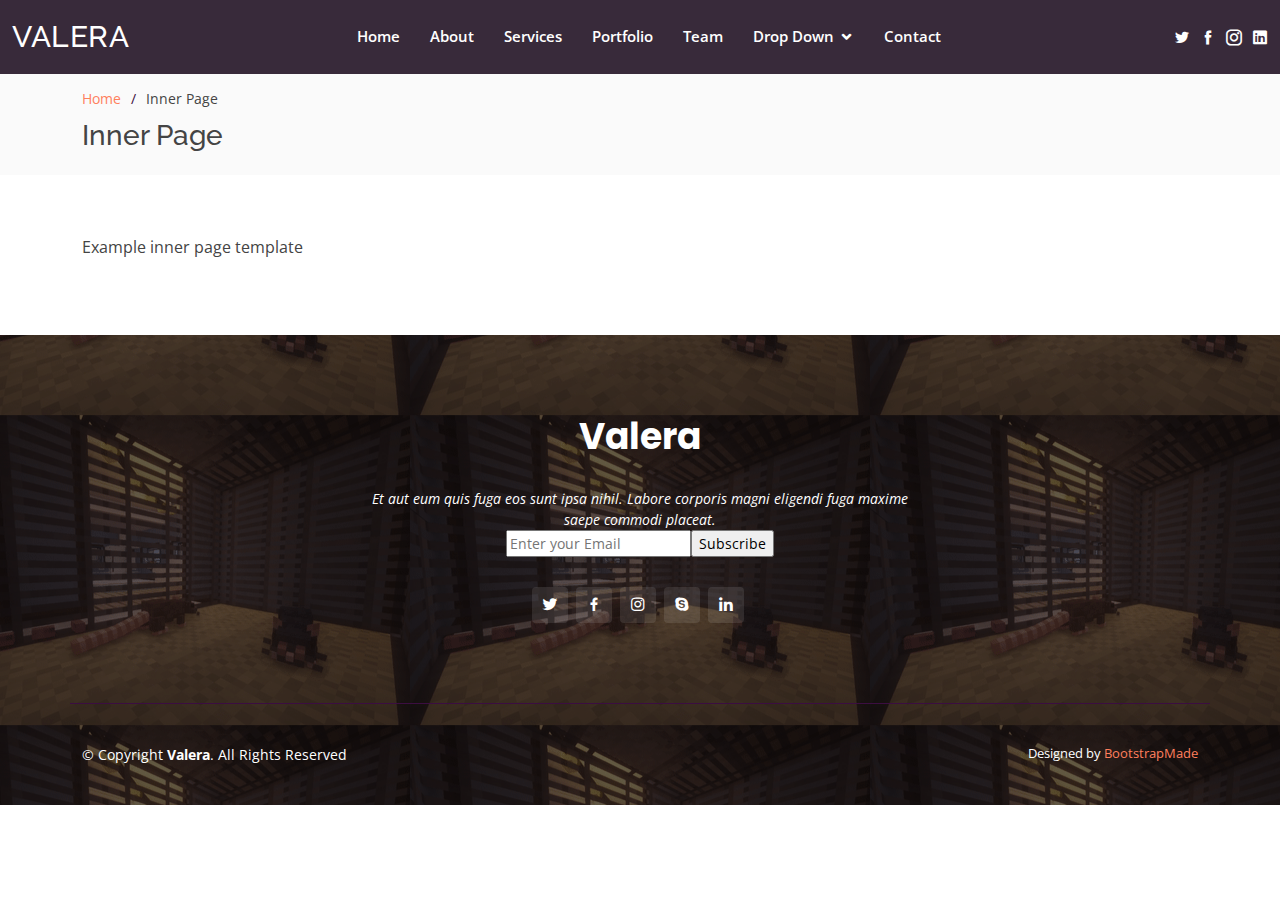
<file: inner-page.html>
<!DOCTYPE html>
<html lang="en">

<head>
  <meta charset="utf-8">
  <meta content="width=device-width, initial-scale=1.0" name="viewport">

  <title>Inner Page - Valera Bootstrap Template</title>
  <meta content="" name="description">
  <meta content="" name="keywords">

  <!-- Favicons -->
  <link href="assets/img/favicon.png" rel="icon">
  <link href="assets/img/apple-touch-icon.png" rel="apple-touch-icon">

  <!-- Google Fonts -->
  <link href="https://fonts.googleapis.com/css?family=Open+Sans:300,300i,400,400i,600,600i,700,700i|Raleway:300,300i,400,400i,500,500i,600,600i,700,700i|Poppins:300,300i,400,400i,500,500i,600,600i,700,700i" rel="stylesheet">

  <!-- Vendor CSS Files -->
  <link href="assets/vendor/bootstrap/css/bootstrap.min.css" rel="stylesheet">
  <link href="assets/vendor/icofont/icofont.min.css" rel="stylesheet">
  <link href="assets/vendor/boxicons/css/boxicons.min.css" rel="stylesheet">
  <link href="assets/vendor/remixicon/remixicon.css" rel="stylesheet">
  <link href="assets/vendor/line-awesome/css/line-awesome.min.css" rel="stylesheet">
  <link href="assets/vendor/owl.carousel/assets/owl.carousel.min.css" rel="stylesheet">
  <link href="assets/vendor/venobox/venobox.css" rel="stylesheet">

  <!-- Template Main CSS File -->
  <link href="assets/css/style.css" rel="stylesheet">

  <!-- =======================================================
  * Template Name: Valera - v3.0.0
  * Template URL: https://bootstrapmade.com/valera-free-bootstrap-theme/
  * Author: BootstrapMade.com
  * License: https://bootstrapmade.com/license/
  ======================================================== -->
</head>

<body>

  <!-- ======= Header ======= -->
  <header id="header" class="header-inner-pages">
    <div class="container-fluid d-flex align-items-center justify-content-between">

      <h1 class="logo"><a href="index.html">Valera</a></h1>
      <!-- Uncomment below if you prefer to use an image logo -->
      <!-- <a href="index.html" class="logo"><img src="assets/img/logo.png" alt="" class="img-fluid"></a>-->

      <nav class="nav-menu d-none d-lg-block">
        <ul>
          <li><a href="index.html">Home</a></li>
          <li><a href="#about">About</a></li>
          <li><a href="#services">Services</a></li>
          <li><a href="#portfolio">Portfolio</a></li>
          <li><a href="#team">Team</a></li>
          <li class="drop-down"><a href="">Drop Down</a>
            <ul>
              <li><a href="#">Drop Down 1</a></li>
              <li class="drop-down"><a href="#">Deep Drop Down</a>
                <ul>
                  <li><a href="#">Deep Drop Down 1</a></li>
                  <li><a href="#">Deep Drop Down 2</a></li>
                  <li><a href="#">Deep Drop Down 3</a></li>
                  <li><a href="#">Deep Drop Down 4</a></li>
                  <li><a href="#">Deep Drop Down 5</a></li>
                </ul>
              </li>
              <li><a href="#">Drop Down 2</a></li>
              <li><a href="#">Drop Down 3</a></li>
              <li><a href="#">Drop Down 4</a></li>
            </ul>
          </li>
          <li><a href="#contact">Contact</a></li>

        </ul>
      </nav><!-- .nav-menu -->

      <div class="header-social-links">
        <a href="#" class="twitter"><i class="icofont-twitter"></i></a>
        <a href="#" class="facebook"><i class="icofont-facebook"></i></a>
        <a href="#" class="instagram"><i class="icofont-instagram"></i></a>
        <a href="#" class="linkedin"><i class="icofont-linkedin"></i></i></a>
      </div>

    </div>
  </header><!-- End Header -->

  <main id="main">

    <!-- ======= Breadcrumbs ======= -->
    <section id="breadcrumbs" class="breadcrumbs">
      <div class="container">

        <ol>
          <li><a href="index.html">Home</a></li>
          <li>Inner Page</li>
        </ol>
        <h2>Inner Page</h2>

      </div>
    </section><!-- End Breadcrumbs -->

    <section class="inner-page">
      <div class="container">
        <p>
          Example inner page template
        </p>
      </div>
    </section>

  </main><!-- End #main -->

  <!-- ======= Footer ======= -->
  <footer id="footer">

    <div class="footer-top">

      <div class="container">

        <div class="row  justify-content-center">
          <div class="col-lg-6">
            <h3>Valera</h3>
            <p>Et aut eum quis fuga eos sunt ipsa nihil. Labore corporis magni eligendi fuga maxime saepe commodi placeat.</p>
          </div>
        </div>

        <div class="row footer-newsletter justify-content-center">
          <div class="col-lg-6">
            <form action="" method="post">
              <input type="email" name="email" placeholder="Enter your Email"><input type="submit" value="Subscribe">
            </form>
          </div>
        </div>

        <div class="social-links">
          <a href="#" class="twitter"><i class="bx bxl-twitter"></i></a>
          <a href="#" class="facebook"><i class="bx bxl-facebook"></i></a>
          <a href="#" class="instagram"><i class="bx bxl-instagram"></i></a>
          <a href="#" class="google-plus"><i class="bx bxl-skype"></i></a>
          <a href="#" class="linkedin"><i class="bx bxl-linkedin"></i></a>
        </div>

      </div>
    </div>

    <div class="container footer-bottom clearfix">
      <div class="copyright">
        &copy; Copyright <strong><span>Valera</span></strong>. All Rights Reserved
      </div>
      <div class="credits">
        <!-- All the links in the footer should remain intact. -->
        <!-- You can delete the links only if you purchased the pro version. -->
        <!-- Licensing information: https://bootstrapmade.com/license/ -->
        <!-- Purchase the pro version with working PHP/AJAX contact form: https://bootstrapmade.com/valera-free-bootstrap-theme/ -->
        Designed by <a href="https://bootstrapmade.com/">BootstrapMade</a>
      </div>
    </div>
  </footer><!-- End Footer -->

  <div id="preloader"></div>
  <a href="#" class="back-to-top"><i class="icofont-simple-up"></i></a>

  <!-- Vendor JS Files -->
  <script src="assets/vendor/jquery/jquery.min.js"></script>
  <script src="assets/vendor/bootstrap/js/bootstrap.bundle.min.js"></script>
  <script src="assets/vendor/jquery.easing/jquery.easing.min.js"></script>
  <script src="assets/vendor/php-email-form/validate.js"></script>
  <script src="assets/vendor/waypoints/jquery.waypoints.min.js"></script>
  <script src="assets/vendor/counterup/counterup.min.js"></script>
  <script src="assets/vendor/jquery-sticky/jquery.sticky.js"></script>
  <script src="assets/vendor/owl.carousel/owl.carousel.min.js"></script>
  <script src="assets/vendor/isotope-layout/isotope.pkgd.min.js"></script>
  <script src="assets/vendor/venobox/venobox.min.js"></script>

  <!-- Template Main JS File -->
  <script src="assets/js/main.js"></script>

</body>

</html>
</file>
<file: assets/vendor/venobox/venobox.css>
/* ------ venobox.css --------*/
.vbox-overlay *, .vbox-overlay *:before, .vbox-overlay *:after{
    -webkit-backface-visibility: hidden;
    -webkit-box-sizing:border-box;
    -moz-box-sizing:border-box;
    box-sizing:border-box;
}
.vbox-overlay * { 
    -webkit-backface-visibility: visible;
    backface-visibility: visible;
}
.vbox-overlay{
    display: -webkit-flex;
    display: flex;
    -webkit-flex-direction: column;
    flex-direction: column;
    -webkit-justify-content: center;
    justify-content: center;
    -webkit-align-items: center;
    align-items: center;
    position: fixed;
    left: 0;
    top: 0;
    bottom: 0;
    right: 0;
    z-index: 999999;
}

/* ----- navigation ----- */
.vbox-title{
    width: 100%;
    height: 40px;
    float: left;
    text-align: center;
    line-height: 28px;
    font-size: 12px;
    padding: 6px 50px;
    overflow: hidden;
    position: fixed;
    display: none;
    left: 0;
    z-index: 89;
}
.vbox-close{
    cursor: pointer;
    position: fixed;
    top: -1px;
    right: 0;
    width: 50px;
    height: 40px;
    padding: 6px;
    display: block;
    background-position:10px center;
    overflow: hidden;
    font-size: 24px;
    line-height: 1;
    text-align: center;
    z-index: 99;
}
.vbox-left{
    cursor: pointer;
    position: fixed;
    left: 0;
    height: 40px;
    overflow: hidden;
    line-height: 28px;
    font-size: 12px;
    z-index: 99;
    display: flex;
    align-items:center;
}
.vbox-num{
    display: inline-block;
    margin: 6px 0 6px 15px;
}
/* ----- Social share ----- */
.vbox-share{
    line-height: 28px;
    font-size: 12px;
    overflow: hidden;
    position: fixed;
    left: 0;
    z-index: 98;
    display: flex;
    align-items:center;
    justify-content: center;
    width: 100%;
    text-align: center;
}
.vbox-share svg{
    max-height: 28px;
    width: 28px;
    z-index: 10;
    margin-left: 12px;
    margin-top: 6px;
    margin-bottom: 6px;
    vertical-align: middle;
}


/* ----- navigation ARROWS ----- */
.vbox-next, .vbox-prev{
    position: fixed;
    top: 50%;
    margin-top: -15px;
    overflow: hidden;
    cursor: pointer;
    display: block;
    width: 45px;
    height: 45px;
    z-index: 99;
}
.vbox-next span, .vbox-prev span{
    position: relative;
    width: 20px;
    height: 20px;
    border: 2px solid transparent;
    border-top-color: #B6B6B6;
    border-right-color: #B6B6B6;
    text-indent: -100px;
    position: absolute;
    top: 8px;
    display: block;
}
.vbox-prev{
    left: 15px;
}
.vbox-next{
    right: 15px;
}
.vbox-prev span{
    left: 10px;
    -ms-transform: rotate(-135deg);
    -webkit-transform: rotate(-135deg);
    transform: rotate(-135deg);
}
.vbox-next span{
    -ms-transform: rotate(45deg);
    -webkit-transform: rotate(45deg);
    transform: rotate(45deg);
    right: 10px;
}
/* ------- inline window ------ */
.vbox-inline{
    width: 420px;
    height: 315px;
    height: 70vh;
    padding: 10px;
    background: #fff;
    margin: 0 auto;
    overflow: auto;
    text-align: left;
}
/* ------- Video & iFrames window ------ */
.venoframe{
    max-width: 100%;
    width: 100%;
    border: none;
    width: 100%;
    height: 260px;
    height: 70vh;
}
.venoframe.vbvid{
    height: 260px;
}
@media (min-width: 768px) {
    .venoframe, .vbox-inline{
        width: 90%;
        height: 360px;
        height: 70vh;
    }
    .venoframe.vbvid{
        width: 640px;
        height: 360px;
    }
}
@media (min-width: 992px) {
    .venoframe, .vbox-inline{
        max-width: 1200px;
        width: 80%;
        height: 540px;
        height: 70vh;
    }
    .venoframe.vbvid{
        width: 960px;
        height: 540px;
    }
}
/* 
Please do NOT edit this part! 
or at least read this note: http://i.imgur.com/7C0ws9e.gif
*/
.vbox-open{
    overflow: hidden;
}
.vbox-container{
    position: absolute;
    left: 0;
    right: 0;
    top: 0;
    bottom: 0;
    overflow-x: hidden;
    overflow-y: scroll;
    overflow-scrolling: touch;
    -webkit-overflow-scrolling: touch;
    z-index: 20;
    max-height: 100%;

}

.vbox-content{
    text-align: center;
    float: left;
    width: 100%;
    position: relative;
    overflow: hidden;
    padding: 20px 4%;
}
.vbox-container img{
    max-width: 100%;
    height: auto;
}
.vbox-figlio{
    box-shadow: 0 0 12px rgba(0,0,0,0.19), 0 6px 6px rgba(0,0,0,0.23);
    max-width: 100%;
    text-align: initial;
}
img.vbox-figlio{
    -webkit-user-select: none;
-khtml-user-select: none;
-moz-user-select: none;
-o-user-select: none;
user-select: none;
}
.vbox-content.swipe-left{
    margin-left: -200px !important;
}
.vbox-content.swipe-right{
    margin-left: 200px !important;
}
.vbox-animated{
    webkit-transition: margin 300ms ease-out;
    transition: margin 300ms ease-out;
}

/* ---------- preloader ----------
 * SPINKIT 
 * http://tobiasahlin.com/spinkit/
-------------------------------- */
.sk-double-bounce,.sk-rotating-plane{width:40px;height:40px;margin:40px auto}.sk-rotating-plane{background-color:#333;-webkit-animation:sk-rotatePlane 1.2s infinite ease-in-out;animation:sk-rotatePlane 1.2s infinite ease-in-out}@-webkit-keyframes sk-rotatePlane{0%{-webkit-transform:perspective(120px) rotateX(0) rotateY(0);transform:perspective(120px) rotateX(0) rotateY(0)}50%{-webkit-transform:perspective(120px) rotateX(-180.1deg) rotateY(0);transform:perspective(120px) rotateX(-180.1deg) rotateY(0)}100%{-webkit-transform:perspective(120px) rotateX(-180deg) rotateY(-179.9deg);transform:perspective(120px) rotateX(-180deg) rotateY(-179.9deg)}}@keyframes sk-rotatePlane{0%{-webkit-transform:perspective(120px) rotateX(0) rotateY(0);transform:perspective(120px) rotateX(0) rotateY(0)}50%{-webkit-transform:perspective(120px) rotateX(-180.1deg) rotateY(0);transform:perspective(120px) rotateX(-180.1deg) rotateY(0)}100%{-webkit-transform:perspective(120px) rotateX(-180deg) rotateY(-179.9deg);transform:perspective(120px) rotateX(-180deg) rotateY(-179.9deg)}}.sk-double-bounce{position:relative}.sk-double-bounce .sk-child{width:100%;height:100%;border-radius:50%;background-color:#333;opacity:.6;position:absolute;top:0;left:0;-webkit-animation:sk-doubleBounce 2s infinite ease-in-out;animation:sk-doubleBounce 2s infinite ease-in-out}.sk-chasing-dots .sk-child,.sk-spinner-pulse,.sk-three-bounce .sk-child{background-color:#333;border-radius:100%}.sk-double-bounce .sk-double-bounce2{-webkit-animation-delay:-1s;animation-delay:-1s}@-webkit-keyframes sk-doubleBounce{0%,100%{-webkit-transform:scale(0);transform:scale(0)}50%{-webkit-transform:scale(1);transform:scale(1)}}@keyframes sk-doubleBounce{0%,100%{-webkit-transform:scale(0);transform:scale(0)}50%{-webkit-transform:scale(1);transform:scale(1)}}.sk-wave{margin:40px auto;width:50px;height:40px;text-align:center;font-size:10px}.sk-wave .sk-rect{background-color:#333;height:100%;width:6px;display:inline-block;-webkit-animation:sk-waveStretchDelay 1.2s infinite ease-in-out;animation:sk-waveStretchDelay 1.2s infinite ease-in-out}.sk-wave .sk-rect1{-webkit-animation-delay:-1.2s;animation-delay:-1.2s}.sk-wave .sk-rect2{-webkit-animation-delay:-1.1s;animation-delay:-1.1s}.sk-wave .sk-rect3{-webkit-animation-delay:-1s;animation-delay:-1s}.sk-wave .sk-rect4{-webkit-animation-delay:-.9s;animation-delay:-.9s}.sk-wave .sk-rect5{-webkit-animation-delay:-.8s;animation-delay:-.8s}@-webkit-keyframes sk-waveStretchDelay{0%,100%,40%{-webkit-transform:scaleY(.4);transform:scaleY(.4)}20%{-webkit-transform:scaleY(1);transform:scaleY(1)}}@keyframes sk-waveStretchDelay{0%,100%,40%{-webkit-transform:scaleY(.4);transform:scaleY(.4)}20%{-webkit-transform:scaleY(1);transform:scaleY(1)}}.sk-wandering-cubes{margin:40px auto;width:40px;height:40px;position:relative}.sk-wandering-cubes .sk-cube{background-color:#333;width:10px;height:10px;position:absolute;top:0;left:0;-webkit-animation:sk-wanderingCube 1.8s ease-in-out -1.8s infinite both;animation:sk-wanderingCube 1.8s ease-in-out -1.8s infinite both}.sk-chasing-dots,.sk-spinner-pulse{width:40px;height:40px;margin:40px auto}.sk-wandering-cubes .sk-cube2{-webkit-animation-delay:-.9s;animation-delay:-.9s}@-webkit-keyframes sk-wanderingCube{0%{-webkit-transform:rotate(0);transform:rotate(0)}25%{-webkit-transform:translateX(30px) rotate(-90deg) scale(.5);transform:translateX(30px) rotate(-90deg) scale(.5)}50%{-webkit-transform:translateX(30px) translateY(30px) rotate(-179deg);transform:translateX(30px) translateY(30px) rotate(-179deg)}50.1%{-webkit-transform:translateX(30px) translateY(30px) rotate(-180deg);transform:translateX(30px) translateY(30px) rotate(-180deg)}75%{-webkit-transform:translateX(0) translateY(30px) rotate(-270deg) scale(.5);transform:translateX(0) translateY(30px) rotate(-270deg) scale(.5)}100%{-webkit-transform:rotate(-360deg);transform:rotate(-360deg)}}@keyframes sk-wanderingCube{0%{-webkit-transform:rotate(0);transform:rotate(0)}25%{-webkit-transform:translateX(30px) rotate(-90deg) scale(.5);transform:translateX(30px) rotate(-90deg) scale(.5)}50%{-webkit-transform:translateX(30px) translateY(30px) rotate(-179deg);transform:translateX(30px) translateY(30px) rotate(-179deg)}50.1%{-webkit-transform:translateX(30px) translateY(30px) rotate(-180deg);transform:translateX(30px) translateY(30px) rotate(-180deg)}75%{-webkit-transform:translateX(0) translateY(30px) rotate(-270deg) scale(.5);transform:translateX(0) translateY(30px) rotate(-270deg) scale(.5)}100%{-webkit-transform:rotate(-360deg);transform:rotate(-360deg)}}.sk-spinner-pulse{-webkit-animation:sk-pulseScaleOut 1s infinite ease-in-out;animation:sk-pulseScaleOut 1s infinite ease-in-out}@-webkit-keyframes sk-pulseScaleOut{0%{-webkit-transform:scale(0);transform:scale(0)}100%{-webkit-transform:scale(1);transform:scale(1);opacity:0}}@keyframes sk-pulseScaleOut{0%{-webkit-transform:scale(0);transform:scale(0)}100%{-webkit-transform:scale(1);transform:scale(1);opacity:0}}.sk-chasing-dots{position:relative;text-align:center;-webkit-animation:sk-chasingDotsRotate 2s infinite linear;animation:sk-chasingDotsRotate 2s infinite linear}.sk-chasing-dots .sk-child{width:60%;height:60%;display:inline-block;position:absolute;top:0;-webkit-animation:sk-chasingDotsBounce 2s infinite ease-in-out;animation:sk-chasingDotsBounce 2s infinite ease-in-out}.sk-chasing-dots .sk-dot2{top:auto;bottom:0;-webkit-animation-delay:-1s;animation-delay:-1s}@-webkit-keyframes sk-chasingDotsRotate{100%{-webkit-transform:rotate(360deg);transform:rotate(360deg)}}@keyframes sk-chasingDotsRotate{100%{-webkit-transform:rotate(360deg);transform:rotate(360deg)}}@-webkit-keyframes sk-chasingDotsBounce{0%,100%{-webkit-transform:scale(0);transform:scale(0)}50%{-webkit-transform:scale(1);transform:scale(1)}}@keyframes sk-chasingDotsBounce{0%,100%{-webkit-transform:scale(0);transform:scale(0)}50%{-webkit-transform:scale(1);transform:scale(1)}}.sk-three-bounce{margin:40px auto;width:80px;text-align:center}.sk-three-bounce .sk-child{width:20px;height:20px;display:inline-block;-webkit-animation:sk-three-bounce 1.4s ease-in-out 0s infinite both;animation:sk-three-bounce 1.4s ease-in-out 0s infinite both}.sk-circle .sk-child:before,.sk-fading-circle .sk-circle:before{display:block;border-radius:100%;content:'';background-color:#333}.sk-three-bounce .sk-bounce1{-webkit-animation-delay:-.32s;animation-delay:-.32s}.sk-three-bounce .sk-bounce2{-webkit-animation-delay:-.16s;animation-delay:-.16s}@-webkit-keyframes sk-three-bounce{0%,100%,80%{-webkit-transform:scale(0);transform:scale(0)}40%{-webkit-transform:scale(1);transform:scale(1)}}@keyframes sk-three-bounce{0%,100%,80%{-webkit-transform:scale(0);transform:scale(0)}40%{-webkit-transform:scale(1);transform:scale(1)}}.sk-circle{margin:40px auto;width:40px;height:40px;position:relative}.sk-circle .sk-child{width:100%;height:100%;position:absolute;left:0;top:0}.sk-circle .sk-child:before{margin:0 auto;width:15%;height:15%;-webkit-animation:sk-circleBounceDelay 1.2s infinite ease-in-out both;animation:sk-circleBounceDelay 1.2s infinite ease-in-out both}.sk-circle .sk-circle2{-webkit-transform:rotate(30deg);-ms-transform:rotate(30deg);transform:rotate(30deg)}.sk-circle .sk-circle3{-webkit-transform:rotate(60deg);-ms-transform:rotate(60deg);transform:rotate(60deg)}.sk-circle .sk-circle4{-webkit-transform:rotate(90deg);-ms-transform:rotate(90deg);transform:rotate(90deg)}.sk-circle .sk-circle5{-webkit-transform:rotate(120deg);-ms-transform:rotate(120deg);transform:rotate(120deg)}.sk-circle .sk-circle6{-webkit-transform:rotate(150deg);-ms-transform:rotate(150deg);transform:rotate(150deg)}.sk-circle .sk-circle7{-webkit-transform:rotate(180deg);-ms-transform:rotate(180deg);transform:rotate(180deg)}.sk-circle .sk-circle8{-webkit-transform:rotate(210deg);-ms-transform:rotate(210deg);transform:rotate(210deg)}.sk-circle .sk-circle9{-webkit-transform:rotate(240deg);-ms-transform:rotate(240deg);transform:rotate(240deg)}.sk-circle .sk-circle10{-webkit-transform:rotate(270deg);-ms-transform:rotate(270deg);transform:rotate(270deg)}.sk-circle .sk-circle11{-webkit-transform:rotate(300deg);-ms-transform:rotate(300deg);transform:rotate(300deg)}.sk-circle .sk-circle12{-webkit-transform:rotate(330deg);-ms-transform:rotate(330deg);transform:rotate(330deg)}.sk-circle .sk-circle2:before{-webkit-animation-delay:-1.1s;animation-delay:-1.1s}.sk-circle .sk-circle3:before{-webkit-animation-delay:-1s;animation-delay:-1s}.sk-circle .sk-circle4:before{-webkit-animation-delay:-.9s;animation-delay:-.9s}.sk-circle .sk-circle5:before{-webkit-animation-delay:-.8s;animation-delay:-.8s}.sk-circle .sk-circle6:before{-webkit-animation-delay:-.7s;animation-delay:-.7s}.sk-circle .sk-circle7:before{-webkit-animation-delay:-.6s;animation-delay:-.6s}.sk-circle .sk-circle8:before{-webkit-animation-delay:-.5s;animation-delay:-.5s}.sk-circle .sk-circle9:before{-webkit-animation-delay:-.4s;animation-delay:-.4s}.sk-circle .sk-circle10:before{-webkit-animation-delay:-.3s;animation-delay:-.3s}.sk-circle .sk-circle11:before{-webkit-animation-delay:-.2s;animation-delay:-.2s}.sk-circle .sk-circle12:before{-webkit-animation-delay:-.1s;animation-delay:-.1s}@-webkit-keyframes sk-circleBounceDelay{0%,100%,80%{-webkit-transform:scale(0);transform:scale(0)}40%{-webkit-transform:scale(1);transform:scale(1)}}@keyframes sk-circleBounceDelay{0%,100%,80%{-webkit-transform:scale(0);transform:scale(0)}40%{-webkit-transform:scale(1);transform:scale(1)}}.sk-cube-grid{width:40px;height:40px;margin:40px auto}.sk-cube-grid .sk-cube{width:33.33%;height:33.33%;background-color:#333;float:left;-webkit-animation:sk-cubeGridScaleDelay 1.3s infinite ease-in-out;animation:sk-cubeGridScaleDelay 1.3s infinite ease-in-out}.sk-cube-grid .sk-cube1{-webkit-animation-delay:.2s;animation-delay:.2s}.sk-cube-grid .sk-cube2{-webkit-animation-delay:.3s;animation-delay:.3s}.sk-cube-grid .sk-cube3{-webkit-animation-delay:.4s;animation-delay:.4s}.sk-cube-grid .sk-cube4{-webkit-animation-delay:.1s;animation-delay:.1s}.sk-cube-grid .sk-cube5{-webkit-animation-delay:.2s;animation-delay:.2s}.sk-cube-grid .sk-cube6{-webkit-animation-delay:.3s;animation-delay:.3s}.sk-cube-grid .sk-cube7{-webkit-animation-delay:0ms;animation-delay:0ms}.sk-cube-grid .sk-cube8{-webkit-animation-delay:.1s;animation-delay:.1s}.sk-cube-grid .sk-cube9{-webkit-animation-delay:.2s;animation-delay:.2s}@-webkit-keyframes sk-cubeGridScaleDelay{0%,100%,70%{-webkit-transform:scale3D(1,1,1);transform:scale3D(1,1,1)}35%{-webkit-transform:scale3D(0,0,1);transform:scale3D(0,0,1)}}@keyframes sk-cubeGridScaleDelay{0%,100%,70%{-webkit-transform:scale3D(1,1,1);transform:scale3D(1,1,1)}35%{-webkit-transform:scale3D(0,0,1);transform:scale3D(0,0,1)}}.sk-fading-circle{margin:40px auto;width:40px;height:40px;position:relative}.sk-fading-circle .sk-circle{width:100%;height:100%;position:absolute;left:0;top:0}.sk-fading-circle .sk-circle:before{margin:0 auto;width:15%;height:15%;-webkit-animation:sk-circleFadeDelay 1.2s infinite ease-in-out both;animation:sk-circleFadeDelay 1.2s infinite ease-in-out both}.sk-fading-circle .sk-circle2{-webkit-transform:rotate(30deg);-ms-transform:rotate(30deg);transform:rotate(30deg)}.sk-fading-circle .sk-circle3{-webkit-transform:rotate(60deg);-ms-transform:rotate(60deg);transform:rotate(60deg)}.sk-fading-circle .sk-circle4{-webkit-transform:rotate(90deg);-ms-transform:rotate(90deg);transform:rotate(90deg)}.sk-fading-circle .sk-circle5{-webkit-transform:rotate(120deg);-ms-transform:rotate(120deg);transform:rotate(120deg)}.sk-fading-circle .sk-circle6{-webkit-transform:rotate(150deg);-ms-transform:rotate(150deg);transform:rotate(150deg)}.sk-fading-circle .sk-circle7{-webkit-transform:rotate(180deg);-ms-transform:rotate(180deg);transform:rotate(180deg)}.sk-fading-circle .sk-circle8{-webkit-transform:rotate(210deg);-ms-transform:rotate(210deg);transform:rotate(210deg)}.sk-fading-circle .sk-circle9{-webkit-transform:rotate(240deg);-ms-transform:rotate(240deg);transform:rotate(240deg)}.sk-fading-circle .sk-circle10{-webkit-transform:rotate(270deg);-ms-transform:rotate(270deg);transform:rotate(270deg)}.sk-fading-circle .sk-circle11{-webkit-transform:rotate(300deg);-ms-transform:rotate(300deg);transform:rotate(300deg)}.sk-fading-circle .sk-circle12{-webkit-transform:rotate(330deg);-ms-transform:rotate(330deg);transform:rotate(330deg)}.sk-fading-circle .sk-circle2:before{-webkit-animation-delay:-1.1s;animation-delay:-1.1s}.sk-fading-circle .sk-circle3:before{-webkit-animation-delay:-1s;animation-delay:-1s}.sk-fading-circle .sk-circle4:before{-webkit-animation-delay:-.9s;animation-delay:-.9s}.sk-fading-circle .sk-circle5:before{-webkit-animation-delay:-.8s;animation-delay:-.8s}.sk-fading-circle .sk-circle6:before{-webkit-animation-delay:-.7s;animation-delay:-.7s}.sk-fading-circle .sk-circle7:before{-webkit-animation-delay:-.6s;animation-delay:-.6s}.sk-fading-circle .sk-circle8:before{-webkit-animation-delay:-.5s;animation-delay:-.5s}.sk-fading-circle .sk-circle9:before{-webkit-animation-delay:-.4s;animation-delay:-.4s}.sk-fading-circle .sk-circle10:before{-webkit-animation-delay:-.3s;animation-delay:-.3s}.sk-fading-circle .sk-circle11:before{-webkit-animation-delay:-.2s;animation-delay:-.2s}.sk-fading-circle .sk-circle12:before{-webkit-animation-delay:-.1s;animation-delay:-.1s}@-webkit-keyframes sk-circleFadeDelay{0%,100%,39%{opacity:0}40%{opacity:1}}@keyframes sk-circleFadeDelay{0%,100%,39%{opacity:0}40%{opacity:1}}.sk-folding-cube{margin:40px auto;width:40px;height:40px;position:relative;-webkit-transform:rotateZ(45deg);transform:rotateZ(45deg)}.sk-folding-cube .sk-cube{float:left;width:50%;height:50%;position:relative;-webkit-transform:scale(1.1);-ms-transform:scale(1.1);transform:scale(1.1)}.sk-folding-cube .sk-cube:before{content:'';position:absolute;top:0;left:0;width:100%;height:100%;background-color:#333;-webkit-animation:sk-foldCubeAngle 2.4s infinite linear both;animation:sk-foldCubeAngle 2.4s infinite linear both;-webkit-transform-origin:100% 100%;-ms-transform-origin:100% 100%;transform-origin:100% 100%}.sk-folding-cube .sk-cube2{-webkit-transform:scale(1.1) rotateZ(90deg);transform:scale(1.1) rotateZ(90deg)}.sk-folding-cube .sk-cube3{-webkit-transform:scale(1.1) rotateZ(180deg);transform:scale(1.1) rotateZ(180deg)}.sk-folding-cube .sk-cube4{-webkit-transform:scale(1.1) rotateZ(270deg);transform:scale(1.1) rotateZ(270deg)}.sk-folding-cube .sk-cube2:before{-webkit-animation-delay:.3s;animation-delay:.3s}.sk-folding-cube .sk-cube3:before{-webkit-animation-delay:.6s;animation-delay:.6s}.sk-folding-cube .sk-cube4:before{-webkit-animation-delay:.9s;animation-delay:.9s}@-webkit-keyframes sk-foldCubeAngle{0%,10%{-webkit-transform:perspective(140px) rotateX(-180deg);transform:perspective(140px) rotateX(-180deg);opacity:0}25%,75%{-webkit-transform:perspective(140px) rotateX(0);transform:perspective(140px) rotateX(0);opacity:1}100%,90%{-webkit-transform:perspective(140px) rotateY(180deg);transform:perspective(140px) rotateY(180deg);opacity:0}}@keyframes sk-foldCubeAngle{0%,10%{-webkit-transform:perspective(140px) rotateX(-180deg);transform:perspective(140px) rotateX(-180deg);opacity:0}25%,75%{-webkit-transform:perspective(140px) rotateX(0);transform:perspective(140px) rotateX(0);opacity:1}100%,90%{-webkit-transform:perspective(140px) rotateY(180deg);transform:perspective(140px) rotateY(180deg);opacity:0}}
</file>
<file: assets/vendor/line-awesome/css/line-awesome.min.css>
.la,.lab,.lad,.lal,.lar,.las{-moz-osx-font-smoothing:grayscale;-webkit-font-smoothing:antialiased;display:inline-block;font-style:normal;font-variant:normal;text-rendering:auto;line-height:1}.la-lg{font-size:1.33333em;line-height:.75em;vertical-align:-.0667em}.la-xs{font-size:.75em}.la-sm{font-size:.875em}.la-1x{font-size:1em}.la-2x{font-size:2em}.la-3x{font-size:3em}.la-4x{font-size:4em}.la-5x{font-size:5em}.la-6x{font-size:6em}.la-7x{font-size:7em}.la-8x{font-size:8em}.la-9x{font-size:9em}.la-10x{font-size:10em}.la-fw{text-align:center;width:1.25em}.la-ul{list-style-type:none;margin-left:2.5em;padding-left:0}.la-ul>li{position:relative}.la-li{left:-2em;position:absolute;text-align:center;width:2em;line-height:inherit}.la-border{border:solid .08em #eee;border-radius:.1em;padding:.2em .25em .15em}.la-pull-left{float:left}.la-pull-right{float:right}.la.la-pull-left,.lab.la-pull-left,.lal.la-pull-left,.lar.la-pull-left,.las.la-pull-left{margin-right:.3em}.la.la-pull-right,.lab.la-pull-right,.lal.la-pull-right,.lar.la-pull-right,.las.la-pull-right{margin-left:.3em}.la-spin{-webkit-animation:la-spin 2s infinite linear;animation:la-spin 2s infinite linear}.la-pulse{-webkit-animation:la-spin 1s infinite steps(8);animation:la-spin 1s infinite steps(8)}@-webkit-keyframes la-spin{0%{-webkit-transform:rotate(0);transform:rotate(0)}100%{-webkit-transform:rotate(360deg);transform:rotate(360deg)}}@keyframes la-spin{0%{-webkit-transform:rotate(0);transform:rotate(0)}100%{-webkit-transform:rotate(360deg);transform:rotate(360deg)}}.la-rotate-90{-webkit-transform:rotate(90deg);transform:rotate(90deg)}.la-rotate-180{-webkit-transform:rotate(180deg);transform:rotate(180deg)}.la-rotate-270{-webkit-transform:rotate(270deg);transform:rotate(270deg)}.la-flip-horizontal{-webkit-transform:scale(-1,1);transform:scale(-1,1)}.la-flip-vertical{-webkit-transform:scale(1,-1);transform:scale(1,-1)}.la-flip-both,.la-flip-horizontal.la-flip-vertical{-webkit-transform:scale(-1,-1);transform:scale(-1,-1)}:root .la-flip-both,:root .la-flip-horizontal,:root .la-flip-vertical,:root .la-rotate-180,:root .la-rotate-270,:root .la-rotate-90{-webkit-filter:none;filter:none}.la-stack{display:inline-block;height:2em;line-height:2em;position:relative;vertical-align:middle;width:2.5em}.la-stack-1x,.la-stack-2x{left:0;position:absolute;text-align:center;width:100%}.la-stack-1x{line-height:inherit}.la-stack-2x{font-size:2em}.la-inverse{color:#fff}.la-500px:before{content:"\f26e"}.la-accessible-icon:before{content:"\f368"}.la-accusoft:before{content:"\f369"}.la-acquisitions-incorporated:before{content:"\f6af"}.la-ad:before{content:"\f641"}.la-address-book:before{content:"\f2b9"}.la-address-card:before{content:"\f2bb"}.la-adjust:before{content:"\f042"}.la-adn:before{content:"\f170"}.la-adobe:before{content:"\f778"}.la-adversal:before{content:"\f36a"}.la-affiliatetheme:before{content:"\f36b"}.la-air-freshener:before{content:"\f5d0"}.la-airbnb:before{content:"\f834"}.la-algolia:before{content:"\f36c"}.la-align-center:before{content:"\f037"}.la-align-justify:before{content:"\f039"}.la-align-left:before{content:"\f036"}.la-align-right:before{content:"\f038"}.la-alipay:before{content:"\f642"}.la-allergies:before{content:"\f461"}.la-amazon:before{content:"\f270"}.la-amazon-pay:before{content:"\f42c"}.la-ambulance:before{content:"\f0f9"}.la-american-sign-language-interpreting:before{content:"\f2a3"}.la-amilia:before{content:"\f36d"}.la-anchor:before{content:"\f13d"}.la-android:before{content:"\f17b"}.la-angellist:before{content:"\f209"}.la-angle-double-down:before{content:"\f103"}.la-angle-double-left:before{content:"\f100"}.la-angle-double-right:before{content:"\f101"}.la-angle-double-up:before{content:"\f102"}.la-angle-down:before{content:"\f107"}.la-angle-left:before{content:"\f104"}.la-angle-right:before{content:"\f105"}.la-angle-up:before{content:"\f106"}.la-angry:before{content:"\f556"}.la-angrycreative:before{content:"\f36e"}.la-angular:before{content:"\f420"}.la-ankh:before{content:"\f644"}.la-app-store:before{content:"\f36f"}.la-app-store-ios:before{content:"\f370"}.la-apper:before{content:"\f371"}.la-apple:before{content:"\f179"}.la-apple-alt:before{content:"\f5d1"}.la-apple-pay:before{content:"\f415"}.la-archive:before{content:"\f187"}.la-archway:before{content:"\f557"}.la-arrow-alt-circle-down:before{content:"\f358"}.la-arrow-alt-circle-left:before{content:"\f359"}.la-arrow-alt-circle-right:before{content:"\f35a"}.la-arrow-alt-circle-up:before{content:"\f35b"}.la-arrow-circle-down:before{content:"\f0ab"}.la-arrow-circle-left:before{content:"\f0a8"}.la-arrow-circle-right:before{content:"\f0a9"}.la-arrow-circle-up:before{content:"\f0aa"}.la-arrow-down:before{content:"\f063"}.la-arrow-left:before{content:"\f060"}.la-arrow-right:before{content:"\f061"}.la-arrow-up:before{content:"\f062"}.la-arrows-alt:before{content:"\f0b2"}.la-arrows-alt-h:before{content:"\f337"}.la-arrows-alt-v:before{content:"\f338"}.la-artstation:before{content:"\f77a"}.la-assistive-listening-systems:before{content:"\f2a2"}.la-asterisk:before{content:"\f069"}.la-asymmetrik:before{content:"\f372"}.la-at:before{content:"\f1fa"}.la-atlas:before{content:"\f558"}.la-atlassian:before{content:"\f77b"}.la-atom:before{content:"\f5d2"}.la-audible:before{content:"\f373"}.la-audio-description:before{content:"\f29e"}.la-autoprefixer:before{content:"\f41c"}.la-avianex:before{content:"\f374"}.la-aviato:before{content:"\f421"}.la-award:before{content:"\f559"}.la-aws:before{content:"\f375"}.la-baby:before{content:"\f77c"}.la-baby-carriage:before{content:"\f77d"}.la-backspace:before{content:"\f55a"}.la-backward:before{content:"\f04a"}.la-bacon:before{content:"\f7e5"}.la-balance-scale:before{content:"\f24e"}.la-balance-scale-left:before{content:"\f515"}.la-balance-scale-right:before{content:"\f516"}.la-ban:before{content:"\f05e"}.la-band-aid:before{content:"\f462"}.la-bandcamp:before{content:"\f2d5"}.la-barcode:before{content:"\f02a"}.la-bars:before{content:"\f0c9"}.la-baseball-ball:before{content:"\f433"}.la-basketball-ball:before{content:"\f434"}.la-bath:before{content:"\f2cd"}.la-battery-empty:before{content:"\f244"}.la-battery-full:before{content:"\f240"}.la-battery-half:before{content:"\f242"}.la-battery-quarter:before{content:"\f243"}.la-battery-three-quarters:before{content:"\f241"}.la-battle-net:before{content:"\f835"}.la-bed:before{content:"\f236"}.la-beer:before{content:"\f0fc"}.la-behance:before{content:"\f1b4"}.la-behance-square:before{content:"\f1b5"}.la-bell:before{content:"\f0f3"}.la-bell-slash:before{content:"\f1f6"}.la-bezier-curve:before{content:"\f55b"}.la-bible:before{content:"\f647"}.la-bicycle:before{content:"\f206"}.la-biking:before{content:"\f84a"}.la-bimobject:before{content:"\f378"}.la-binoculars:before{content:"\f1e5"}.la-biohazard:before{content:"\f780"}.la-birthday-cake:before{content:"\f1fd"}.la-bitbucket:before{content:"\f171"}.la-bitcoin:before{content:"\f379"}.la-bity:before{content:"\f37a"}.la-black-tie:before{content:"\f27e"}.la-blackberry:before{content:"\f37b"}.la-blender:before{content:"\f517"}.la-blender-phone:before{content:"\f6b6"}.la-blind:before{content:"\f29d"}.la-blog:before{content:"\f781"}.la-blogger:before{content:"\f37c"}.la-blogger-b:before{content:"\f37d"}.la-bluetooth:before{content:"\f293"}.la-bluetooth-b:before{content:"\f294"}.la-bold:before{content:"\f032"}.la-bolt:before{content:"\f0e7"}.la-bomb:before{content:"\f1e2"}.la-bone:before{content:"\f5d7"}.la-bong:before{content:"\f55c"}.la-book:before{content:"\f02d"}.la-book-dead:before{content:"\f6b7"}.la-book-medical:before{content:"\f7e6"}.la-book-open:before{content:"\f518"}.la-book-reader:before{content:"\f5da"}.la-bookmark:before{content:"\f02e"}.la-bootstrap:before{content:"\f836"}.la-border-all:before{content:"\f84c"}.la-border-none:before{content:"\f850"}.la-border-style:before{content:"\f853"}.la-bowling-ball:before{content:"\f436"}.la-box:before{content:"\f466"}.la-box-open:before{content:"\f49e"}.la-boxes:before{content:"\f468"}.la-braille:before{content:"\f2a1"}.la-brain:before{content:"\f5dc"}.la-bread-slice:before{content:"\f7ec"}.la-briefcase:before{content:"\f0b1"}.la-briefcase-medical:before{content:"\f469"}.la-broadcast-tower:before{content:"\f519"}.la-broom:before{content:"\f51a"}.la-brush:before{content:"\f55d"}.la-btc:before{content:"\f15a"}.la-buffer:before{content:"\f837"}.la-bug:before{content:"\f188"}.la-building:before{content:"\f1ad"}.la-bullhorn:before{content:"\f0a1"}.la-bullseye:before{content:"\f140"}.la-burn:before{content:"\f46a"}.la-buromobelexperte:before{content:"\f37f"}.la-bus:before{content:"\f207"}.la-bus-alt:before{content:"\f55e"}.la-business-time:before{content:"\f64a"}.la-buy-n-large:before{content:"\f8a6"}.la-buysellads:before{content:"\f20d"}.la-calculator:before{content:"\f1ec"}.la-calendar:before{content:"\f133"}.la-calendar-alt:before{content:"\f073"}.la-calendar-check:before{content:"\f274"}.la-calendar-day:before{content:"\f783"}.la-calendar-minus:before{content:"\f272"}.la-calendar-plus:before{content:"\f271"}.la-calendar-times:before{content:"\f273"}.la-calendar-week:before{content:"\f784"}.la-camera:before{content:"\f030"}.la-camera-retro:before{content:"\f083"}.la-campground:before{content:"\f6bb"}.la-canadian-maple-leaf:before{content:"\f785"}.la-candy-cane:before{content:"\f786"}.la-cannabis:before{content:"\f55f"}.la-capsules:before{content:"\f46b"}.la-car:before{content:"\f1b9"}.la-car-alt:before{content:"\f5de"}.la-car-battery:before{content:"\f5df"}.la-car-crash:before{content:"\f5e1"}.la-car-side:before{content:"\f5e4"}.la-caret-down:before{content:"\f0d7"}.la-caret-left:before{content:"\f0d9"}.la-caret-right:before{content:"\f0da"}.la-caret-square-down:before{content:"\f150"}.la-caret-square-left:before{content:"\f191"}.la-caret-square-right:before{content:"\f152"}.la-caret-square-up:before{content:"\f151"}.la-caret-up:before{content:"\f0d8"}.la-carrot:before{content:"\f787"}.la-cart-arrow-down:before{content:"\f218"}.la-cart-plus:before{content:"\f217"}.la-cash-register:before{content:"\f788"}.la-cat:before{content:"\f6be"}.la-cc-amazon-pay:before{content:"\f42d"}.la-cc-amex:before{content:"\f1f3"}.la-cc-apple-pay:before{content:"\f416"}.la-cc-diners-club:before{content:"\f24c"}.la-cc-discover:before{content:"\f1f2"}.la-cc-jcb:before{content:"\f24b"}.la-cc-mastercard:before{content:"\f1f1"}.la-cc-paypal:before{content:"\f1f4"}.la-cc-stripe:before{content:"\f1f5"}.la-cc-visa:before{content:"\f1f0"}.la-centercode:before{content:"\f380"}.la-centos:before{content:"\f789"}.la-certificate:before{content:"\f0a3"}.la-chair:before{content:"\f6c0"}.la-chalkboard:before{content:"\f51b"}.la-chalkboard-teacher:before{content:"\f51c"}.la-charging-station:before{content:"\f5e7"}.la-chart-area:before{content:"\f1fe"}.la-chart-bar:before{content:"\f080"}.la-chart-line:before{content:"\f201"}.la-chart-pie:before{content:"\f200"}.la-check:before{content:"\f00c"}.la-check-circle:before{content:"\f058"}.la-check-double:before{content:"\f560"}.la-check-square:before{content:"\f14a"}.la-cheese:before{content:"\f7ef"}.la-chess:before{content:"\f439"}.la-chess-bishop:before{content:"\f43a"}.la-chess-board:before{content:"\f43c"}.la-chess-king:before{content:"\f43f"}.la-chess-knight:before{content:"\f441"}.la-chess-pawn:before{content:"\f443"}.la-chess-queen:before{content:"\f445"}.la-chess-rook:before{content:"\f447"}.la-chevron-circle-down:before{content:"\f13a"}.la-chevron-circle-left:before{content:"\f137"}.la-chevron-circle-right:before{content:"\f138"}.la-chevron-circle-up:before{content:"\f139"}.la-chevron-down:before{content:"\f078"}.la-chevron-left:before{content:"\f053"}.la-chevron-right:before{content:"\f054"}.la-chevron-up:before{content:"\f077"}.la-child:before{content:"\f1ae"}.la-chrome:before{content:"\f268"}.la-chromecast:before{content:"\f838"}.la-church:before{content:"\f51d"}.la-circle:before{content:"\f111"}.la-circle-notch:before{content:"\f1ce"}.la-city:before{content:"\f64f"}.la-clinic-medical:before{content:"\f7f2"}.la-clipboard:before{content:"\f328"}.la-clipboard-check:before{content:"\f46c"}.la-clipboard-list:before{content:"\f46d"}.la-clock:before{content:"\f017"}.la-clone:before{content:"\f24d"}.la-closed-captioning:before{content:"\f20a"}.la-cloud:before{content:"\f0c2"}.la-cloud-download-alt:before{content:"\f381"}.la-cloud-meatball:before{content:"\f73b"}.la-cloud-moon:before{content:"\f6c3"}.la-cloud-moon-rain:before{content:"\f73c"}.la-cloud-rain:before{content:"\f73d"}.la-cloud-showers-heavy:before{content:"\f740"}.la-cloud-sun:before{content:"\f6c4"}.la-cloud-sun-rain:before{content:"\f743"}.la-cloud-upload-alt:before{content:"\f382"}.la-cloudscale:before{content:"\f383"}.la-cloudsmith:before{content:"\f384"}.la-cloudversify:before{content:"\f385"}.la-cocktail:before{content:"\f561"}.la-code:before{content:"\f121"}.la-code-branch:before{content:"\f126"}.la-codepen:before{content:"\f1cb"}.la-codiepie:before{content:"\f284"}.la-coffee:before{content:"\f0f4"}.la-cog:before{content:"\f013"}.la-cogs:before{content:"\f085"}.la-coins:before{content:"\f51e"}.la-columns:before{content:"\f0db"}.la-comment:before{content:"\f075"}.la-comment-alt:before{content:"\f27a"}.la-comment-dollar:before{content:"\f651"}.la-comment-dots:before{content:"\f4ad"}.la-comment-medical:before{content:"\f7f5"}.la-comment-slash:before{content:"\f4b3"}.la-comments:before{content:"\f086"}.la-comments-dollar:before{content:"\f653"}.la-compact-disc:before{content:"\f51f"}.la-compass:before{content:"\f14e"}.la-compress:before{content:"\f066"}.la-compress-arrows-alt:before{content:"\f78c"}.la-concierge-bell:before{content:"\f562"}.la-confluence:before{content:"\f78d"}.la-connectdevelop:before{content:"\f20e"}.la-contao:before{content:"\f26d"}.la-cookie:before{content:"\f563"}.la-cookie-bite:before{content:"\f564"}.la-copy:before{content:"\f0c5"}.la-copyright:before{content:"\f1f9"}.la-cotton-bureau:before{content:"\f89e"}.la-couch:before{content:"\f4b8"}.la-cpanel:before{content:"\f388"}.la-creative-commons:before{content:"\f25e"}.la-creative-commons-by:before{content:"\f4e7"}.la-creative-commons-nc:before{content:"\f4e8"}.la-creative-commons-nc-eu:before{content:"\f4e9"}.la-creative-commons-nc-jp:before{content:"\f4ea"}.la-creative-commons-nd:before{content:"\f4eb"}.la-creative-commons-pd:before{content:"\f4ec"}.la-creative-commons-pd-alt:before{content:"\f4ed"}.la-creative-commons-remix:before{content:"\f4ee"}.la-creative-commons-sa:before{content:"\f4ef"}.la-creative-commons-sampling:before{content:"\f4f0"}.la-creative-commons-sampling-plus:before{content:"\f4f1"}.la-creative-commons-share:before{content:"\f4f2"}.la-creative-commons-zero:before{content:"\f4f3"}.la-credit-card:before{content:"\f09d"}.la-critical-role:before{content:"\f6c9"}.la-crop:before{content:"\f125"}.la-crop-alt:before{content:"\f565"}.la-cross:before{content:"\f654"}.la-crosshairs:before{content:"\f05b"}.la-crow:before{content:"\f520"}.la-crown:before{content:"\f521"}.la-crutch:before{content:"\f7f7"}.la-css3:before{content:"\f13c"}.la-css3-alt:before{content:"\f38b"}.la-cube:before{content:"\f1b2"}.la-cubes:before{content:"\f1b3"}.la-cut:before{content:"\f0c4"}.la-cuttlefish:before{content:"\f38c"}.la-d-and-d:before{content:"\f38d"}.la-d-and-d-beyond:before{content:"\f6ca"}.la-dashcube:before{content:"\f210"}.la-database:before{content:"\f1c0"}.la-deaf:before{content:"\f2a4"}.la-delicious:before{content:"\f1a5"}.la-democrat:before{content:"\f747"}.la-deploydog:before{content:"\f38e"}.la-deskpro:before{content:"\f38f"}.la-desktop:before{content:"\f108"}.la-dev:before{content:"\f6cc"}.la-deviantart:before{content:"\f1bd"}.la-dharmachakra:before{content:"\f655"}.la-dhl:before{content:"\f790"}.la-diagnoses:before{content:"\f470"}.la-diaspora:before{content:"\f791"}.la-dice:before{content:"\f522"}.la-dice-d20:before{content:"\f6cf"}.la-dice-d6:before{content:"\f6d1"}.la-dice-five:before{content:"\f523"}.la-dice-four:before{content:"\f524"}.la-dice-one:before{content:"\f525"}.la-dice-six:before{content:"\f526"}.la-dice-three:before{content:"\f527"}.la-dice-two:before{content:"\f528"}.la-digg:before{content:"\f1a6"}.la-digital-ocean:before{content:"\f391"}.la-digital-tachograph:before{content:"\f566"}.la-directions:before{content:"\f5eb"}.la-discord:before{content:"\f392"}.la-discourse:before{content:"\f393"}.la-divide:before{content:"\f529"}.la-dizzy:before{content:"\f567"}.la-dna:before{content:"\f471"}.la-dochub:before{content:"\f394"}.la-docker:before{content:"\f395"}.la-dog:before{content:"\f6d3"}.la-dollar-sign:before{content:"\f155"}.la-dolly:before{content:"\f472"}.la-dolly-flatbed:before{content:"\f474"}.la-donate:before{content:"\f4b9"}.la-door-closed:before{content:"\f52a"}.la-door-open:before{content:"\f52b"}.la-dot-circle:before{content:"\f192"}.la-dove:before{content:"\f4ba"}.la-download:before{content:"\f019"}.la-draft2digital:before{content:"\f396"}.la-drafting-compass:before{content:"\f568"}.la-dragon:before{content:"\f6d5"}.la-draw-polygon:before{content:"\f5ee"}.la-dribbble:before{content:"\f17d"}.la-dribbble-square:before{content:"\f397"}.la-dropbox:before{content:"\f16b"}.la-drum:before{content:"\f569"}.la-drum-steelpan:before{content:"\f56a"}.la-drumstick-bite:before{content:"\f6d7"}.la-drupal:before{content:"\f1a9"}.la-dumbbell:before{content:"\f44b"}.la-dumpster:before{content:"\f793"}.la-dumpster-fire:before{content:"\f794"}.la-dungeon:before{content:"\f6d9"}.la-dyalog:before{content:"\f399"}.la-earlybirds:before{content:"\f39a"}.la-ebay:before{content:"\f4f4"}.la-edge:before{content:"\f282"}.la-edit:before{content:"\f044"}.la-egg:before{content:"\f7fb"}.la-eject:before{content:"\f052"}.la-elementor:before{content:"\f430"}.la-ellipsis-h:before{content:"\f141"}.la-ellipsis-v:before{content:"\f142"}.la-ello:before{content:"\f5f1"}.la-ember:before{content:"\f423"}.la-empire:before{content:"\f1d1"}.la-envelope:before{content:"\f0e0"}.la-envelope-open:before{content:"\f2b6"}.la-envelope-open-text:before{content:"\f658"}.la-envelope-square:before{content:"\f199"}.la-envira:before{content:"\f299"}.la-equals:before{content:"\f52c"}.la-eraser:before{content:"\f12d"}.la-erlang:before{content:"\f39d"}.la-ethereum:before{content:"\f42e"}.la-ethernet:before{content:"\f796"}.la-etsy:before{content:"\f2d7"}.la-euro-sign:before{content:"\f153"}.la-evernote:before{content:"\f839"}.la-exchange-alt:before{content:"\f362"}.la-exclamation:before{content:"\f12a"}.la-exclamation-circle:before{content:"\f06a"}.la-exclamation-triangle:before{content:"\f071"}.la-expand:before{content:"\f065"}.la-expand-arrows-alt:before{content:"\f31e"}.la-expeditedssl:before{content:"\f23e"}.la-external-link-alt:before{content:"\f35d"}.la-external-link-square-alt:before{content:"\f360"}.la-eye:before{content:"\f06e"}.la-eye-dropper:before{content:"\f1fb"}.la-eye-slash:before{content:"\f070"}.la-facebook:before{content:"\f09a"}.la-facebook-f:before{content:"\f39e"}.la-facebook-messenger:before{content:"\f39f"}.la-facebook-square:before{content:"\f082"}.la-fan:before{content:"\f863"}.la-fantasy-flight-games:before{content:"\f6dc"}.la-fast-backward:before{content:"\f049"}.la-fast-forward:before{content:"\f050"}.la-fax:before{content:"\f1ac"}.la-feather:before{content:"\f52d"}.la-feather-alt:before{content:"\f56b"}.la-fedex:before{content:"\f797"}.la-fedora:before{content:"\f798"}.la-female:before{content:"\f182"}.la-fighter-jet:before{content:"\f0fb"}.la-figma:before{content:"\f799"}.la-file:before{content:"\f15b"}.la-file-alt:before{content:"\f15c"}.la-file-archive:before{content:"\f1c6"}.la-file-audio:before{content:"\f1c7"}.la-file-code:before{content:"\f1c9"}.la-file-contract:before{content:"\f56c"}.la-file-csv:before{content:"\f6dd"}.la-file-download:before{content:"\f56d"}.la-file-excel:before{content:"\f1c3"}.la-file-export:before{content:"\f56e"}.la-file-image:before{content:"\f1c5"}.la-file-import:before{content:"\f56f"}.la-file-invoice:before{content:"\f570"}.la-file-invoice-dollar:before{content:"\f571"}.la-file-medical:before{content:"\f477"}.la-file-medical-alt:before{content:"\f478"}.la-file-pdf:before{content:"\f1c1"}.la-file-powerpoint:before{content:"\f1c4"}.la-file-prescription:before{content:"\f572"}.la-file-signature:before{content:"\f573"}.la-file-upload:before{content:"\f574"}.la-file-video:before{content:"\f1c8"}.la-file-word:before{content:"\f1c2"}.la-fill:before{content:"\f575"}.la-fill-drip:before{content:"\f576"}.la-film:before{content:"\f008"}.la-filter:before{content:"\f0b0"}.la-fingerprint:before{content:"\f577"}.la-fire:before{content:"\f06d"}.la-fire-alt:before{content:"\f7e4"}.la-fire-extinguisher:before{content:"\f134"}.la-firefox:before{content:"\f269"}.la-first-aid:before{content:"\f479"}.la-first-order:before{content:"\f2b0"}.la-first-order-alt:before{content:"\f50a"}.la-firstdraft:before{content:"\f3a1"}.la-fish:before{content:"\f578"}.la-fist-raised:before{content:"\f6de"}.la-flag:before{content:"\f024"}.la-flag-checkered:before{content:"\f11e"}.la-flag-usa:before{content:"\f74d"}.la-flask:before{content:"\f0c3"}.la-flickr:before{content:"\f16e"}.la-flipboard:before{content:"\f44d"}.la-flushed:before{content:"\f579"}.la-fly:before{content:"\f417"}.la-folder:before{content:"\f07b"}.la-folder-minus:before{content:"\f65d"}.la-folder-open:before{content:"\f07c"}.la-folder-plus:before{content:"\f65e"}.la-font:before{content:"\f031"}.la-font-awesome:before{content:"\f2b4"}.la-font-awesome-alt:before{content:"\f35c"}.la-font-awesome-flag:before{content:"\f425"}.la-font-awesome-logo-full:before{content:"\f4e6"}.la-fonticons:before{content:"\f280"}.la-fonticons-fi:before{content:"\f3a2"}.la-football-ball:before{content:"\f44e"}.la-fort-awesome:before{content:"\f286"}.la-fort-awesome-alt:before{content:"\f3a3"}.la-forumbee:before{content:"\f211"}.la-forward:before{content:"\f04e"}.la-foursquare:before{content:"\f180"}.la-free-code-camp:before{content:"\f2c5"}.la-freebsd:before{content:"\f3a4"}.la-frog:before{content:"\f52e"}.la-frown:before{content:"\f119"}.la-frown-open:before{content:"\f57a"}.la-fulcrum:before{content:"\f50b"}.la-funnel-dollar:before{content:"\f662"}.la-futbol:before{content:"\f1e3"}.la-galactic-republic:before{content:"\f50c"}.la-galactic-senate:before{content:"\f50d"}.la-gamepad:before{content:"\f11b"}.la-gas-pump:before{content:"\f52f"}.la-gavel:before{content:"\f0e3"}.la-gem:before{content:"\f3a5"}.la-genderless:before{content:"\f22d"}.la-get-pocket:before{content:"\f265"}.la-gg:before{content:"\f260"}.la-gg-circle:before{content:"\f261"}.la-ghost:before{content:"\f6e2"}.la-gift:before{content:"\f06b"}.la-gifts:before{content:"\f79c"}.la-git:before{content:"\f1d3"}.la-git-alt:before{content:"\f841"}.la-git-square:before{content:"\f1d2"}.la-github:before{content:"\f09b"}.la-github-alt:before{content:"\f113"}.la-github-square:before{content:"\f092"}.la-gitkraken:before{content:"\f3a6"}.la-gitlab:before{content:"\f296"}.la-gitter:before{content:"\f426"}.la-glass-cheers:before{content:"\f79f"}.la-glass-martini:before{content:"\f000"}.la-glass-martini-alt:before{content:"\f57b"}.la-glass-whiskey:before{content:"\f7a0"}.la-glasses:before{content:"\f530"}.la-glide:before{content:"\f2a5"}.la-glide-g:before{content:"\f2a6"}.la-globe:before{content:"\f0ac"}.la-globe-africa:before{content:"\f57c"}.la-globe-americas:before{content:"\f57d"}.la-globe-asia:before{content:"\f57e"}.la-globe-europe:before{content:"\f7a2"}.la-gofore:before{content:"\f3a7"}.la-golf-ball:before{content:"\f450"}.la-goodreads:before{content:"\f3a8"}.la-goodreads-g:before{content:"\f3a9"}.la-google:before{content:"\f1a0"}.la-google-drive:before{content:"\f3aa"}.la-google-play:before{content:"\f3ab"}.la-google-plus:before{content:"\f2b3"}.la-google-plus-g:before{content:"\f0d5"}.la-google-plus-square:before{content:"\f0d4"}.la-google-wallet:before{content:"\f1ee"}.la-gopuram:before{content:"\f664"}.la-graduation-cap:before{content:"\f19d"}.la-gratipay:before{content:"\f184"}.la-grav:before{content:"\f2d6"}.la-greater-than:before{content:"\f531"}.la-greater-than-equal:before{content:"\f532"}.la-grimace:before{content:"\f57f"}.la-grin:before{content:"\f580"}.la-grin-alt:before{content:"\f581"}.la-grin-beam:before{content:"\f582"}.la-grin-beam-sweat:before{content:"\f583"}.la-grin-hearts:before{content:"\f584"}.la-grin-squint:before{content:"\f585"}.la-grin-squint-tears:before{content:"\f586"}.la-grin-stars:before{content:"\f587"}.la-grin-tears:before{content:"\f588"}.la-grin-tongue:before{content:"\f589"}.la-grin-tongue-squint:before{content:"\f58a"}.la-grin-tongue-wink:before{content:"\f58b"}.la-grin-wink:before{content:"\f58c"}.la-grip-horizontal:before{content:"\f58d"}.la-grip-lines:before{content:"\f7a4"}.la-grip-lines-vertical:before{content:"\f7a5"}.la-grip-vertical:before{content:"\f58e"}.la-gripfire:before{content:"\f3ac"}.la-grunt:before{content:"\f3ad"}.la-guitar:before{content:"\f7a6"}.la-gulp:before{content:"\f3ae"}.la-h-square:before{content:"\f0fd"}.la-hacker-news:before{content:"\f1d4"}.la-hacker-news-square:before{content:"\f3af"}.la-hackerrank:before{content:"\f5f7"}.la-hamburger:before{content:"\f805"}.la-hammer:before{content:"\f6e3"}.la-hamsa:before{content:"\f665"}.la-hand-holding:before{content:"\f4bd"}.la-hand-holding-heart:before{content:"\f4be"}.la-hand-holding-usd:before{content:"\f4c0"}.la-hand-lizard:before{content:"\f258"}.la-hand-middle-finger:before{content:"\f806"}.la-hand-paper:before{content:"\f256"}.la-hand-peace:before{content:"\f25b"}.la-hand-point-down:before{content:"\f0a7"}.la-hand-point-left:before{content:"\f0a5"}.la-hand-point-right:before{content:"\f0a4"}.la-hand-point-up:before{content:"\f0a6"}.la-hand-pointer:before{content:"\f25a"}.la-hand-rock:before{content:"\f255"}.la-hand-scissors:before{content:"\f257"}.la-hand-spock:before{content:"\f259"}.la-hands:before{content:"\f4c2"}.la-hands-helping:before{content:"\f4c4"}.la-handshake:before{content:"\f2b5"}.la-hanukiah:before{content:"\f6e6"}.la-hard-hat:before{content:"\f807"}.la-hashtag:before{content:"\f292"}.la-hat-cowboy:before{content:"\f8c0"}.la-hat-cowboy-side:before{content:"\f8c1"}.la-hat-wizard:before{content:"\f6e8"}.la-haykal:before{content:"\f666"}.la-hdd:before{content:"\f0a0"}.la-heading:before{content:"\f1dc"}.la-headphones:before{content:"\f025"}.la-headphones-alt:before{content:"\f58f"}.la-headset:before{content:"\f590"}.la-heart:before{content:"\f004"}.la-heart-broken:before{content:"\f7a9"}.la-heartbeat:before{content:"\f21e"}.la-helicopter:before{content:"\f533"}.la-highlighter:before{content:"\f591"}.la-hiking:before{content:"\f6ec"}.la-hippo:before{content:"\f6ed"}.la-hips:before{content:"\f452"}.la-hire-a-helper:before{content:"\f3b0"}.la-history:before{content:"\f1da"}.la-hockey-puck:before{content:"\f453"}.la-holly-berry:before{content:"\f7aa"}.la-home:before{content:"\f015"}.la-hooli:before{content:"\f427"}.la-hornbill:before{content:"\f592"}.la-horse:before{content:"\f6f0"}.la-horse-head:before{content:"\f7ab"}.la-hospital:before{content:"\f0f8"}.la-hospital-alt:before{content:"\f47d"}.la-hospital-symbol:before{content:"\f47e"}.la-hot-tub:before{content:"\f593"}.la-hotdog:before{content:"\f80f"}.la-hotel:before{content:"\f594"}.la-hotjar:before{content:"\f3b1"}.la-hourglass:before{content:"\f254"}.la-hourglass-end:before{content:"\f253"}.la-hourglass-half:before{content:"\f252"}.la-hourglass-start:before{content:"\f251"}.la-house-damage:before{content:"\f6f1"}.la-houzz:before{content:"\f27c"}.la-hryvnia:before{content:"\f6f2"}.la-html5:before{content:"\f13b"}.la-hubspot:before{content:"\f3b2"}.la-i-cursor:before{content:"\f246"}.la-ice-cream:before{content:"\f810"}.la-icicles:before{content:"\f7ad"}.la-icons:before{content:"\f86d"}.la-id-badge:before{content:"\f2c1"}.la-id-card:before{content:"\f2c2"}.la-id-card-alt:before{content:"\f47f"}.la-igloo:before{content:"\f7ae"}.la-image:before{content:"\f03e"}.la-images:before{content:"\f302"}.la-imdb:before{content:"\f2d8"}.la-inbox:before{content:"\f01c"}.la-indent:before{content:"\f03c"}.la-industry:before{content:"\f275"}.la-infinity:before{content:"\f534"}.la-info:before{content:"\f129"}.la-info-circle:before{content:"\f05a"}.la-instagram:before{content:"\f16d"}.la-intercom:before{content:"\f7af"}.la-internet-explorer:before{content:"\f26b"}.la-invision:before{content:"\f7b0"}.la-ioxhost:before{content:"\f208"}.la-italic:before{content:"\f033"}.la-itch-io:before{content:"\f83a"}.la-itunes:before{content:"\f3b4"}.la-itunes-note:before{content:"\f3b5"}.la-java:before{content:"\f4e4"}.la-jedi:before{content:"\f669"}.la-jedi-order:before{content:"\f50e"}.la-jenkins:before{content:"\f3b6"}.la-jira:before{content:"\f7b1"}.la-joget:before{content:"\f3b7"}.la-joint:before{content:"\f595"}.la-joomla:before{content:"\f1aa"}.la-journal-whills:before{content:"\f66a"}.la-js:before{content:"\f3b8"}.la-js-square:before{content:"\f3b9"}.la-jsfiddle:before{content:"\f1cc"}.la-kaaba:before{content:"\f66b"}.la-kaggle:before{content:"\f5fa"}.la-key:before{content:"\f084"}.la-keybase:before{content:"\f4f5"}.la-keyboard:before{content:"\f11c"}.la-keycdn:before{content:"\f3ba"}.la-khanda:before{content:"\f66d"}.la-kickstarter:before{content:"\f3bb"}.la-kickstarter-k:before{content:"\f3bc"}.la-kiss:before{content:"\f596"}.la-kiss-beam:before{content:"\f597"}.la-kiss-wink-heart:before{content:"\f598"}.la-kiwi-bird:before{content:"\f535"}.la-korvue:before{content:"\f42f"}.la-landmark:before{content:"\f66f"}.la-language:before{content:"\f1ab"}.la-laptop:before{content:"\f109"}.la-laptop-code:before{content:"\f5fc"}.la-laptop-medical:before{content:"\f812"}.la-laravel:before{content:"\f3bd"}.la-lastfm:before{content:"\f202"}.la-lastfm-square:before{content:"\f203"}.la-laugh:before{content:"\f599"}.la-laugh-beam:before{content:"\f59a"}.la-laugh-squint:before{content:"\f59b"}.la-laugh-wink:before{content:"\f59c"}.la-layer-group:before{content:"\f5fd"}.la-leaf:before{content:"\f06c"}.la-leanpub:before{content:"\f212"}.la-lemon:before{content:"\f094"}.la-less:before{content:"\f41d"}.la-less-than:before{content:"\f536"}.la-less-than-equal:before{content:"\f537"}.la-level-down-alt:before{content:"\f3be"}.la-level-up-alt:before{content:"\f3bf"}.la-life-ring:before{content:"\f1cd"}.la-lightbulb:before{content:"\f0eb"}.la-line:before{content:"\f3c0"}.la-link:before{content:"\f0c1"}.la-linkedin:before{content:"\f08c"}.la-linkedin-in:before{content:"\f0e1"}.la-linode:before{content:"\f2b8"}.la-linux:before{content:"\f17c"}.la-lira-sign:before{content:"\f195"}.la-list:before{content:"\f03a"}.la-list-alt:before{content:"\f022"}.la-list-ol:before{content:"\f0cb"}.la-list-ul:before{content:"\f0ca"}.la-location-arrow:before{content:"\f124"}.la-lock:before{content:"\f023"}.la-lock-open:before{content:"\f3c1"}.la-long-arrow-alt-down:before{content:"\f309"}.la-long-arrow-alt-left:before{content:"\f30a"}.la-long-arrow-alt-right:before{content:"\f30b"}.la-long-arrow-alt-up:before{content:"\f30c"}.la-low-vision:before{content:"\f2a8"}.la-luggage-cart:before{content:"\f59d"}.la-lyft:before{content:"\f3c3"}.la-magento:before{content:"\f3c4"}.la-magic:before{content:"\f0d0"}.la-magnet:before{content:"\f076"}.la-mail-bulk:before{content:"\f674"}.la-mailchimp:before{content:"\f59e"}.la-male:before{content:"\f183"}.la-mandalorian:before{content:"\f50f"}.la-map:before{content:"\f279"}.la-map-marked:before{content:"\f59f"}.la-map-marked-alt:before{content:"\f5a0"}.la-map-marker:before{content:"\f041"}.la-map-marker-alt:before{content:"\f3c5"}.la-map-pin:before{content:"\f276"}.la-map-signs:before{content:"\f277"}.la-markdown:before{content:"\f60f"}.la-marker:before{content:"\f5a1"}.la-mars:before{content:"\f222"}.la-mars-double:before{content:"\f227"}.la-mars-stroke:before{content:"\f229"}.la-mars-stroke-h:before{content:"\f22b"}.la-mars-stroke-v:before{content:"\f22a"}.la-mask:before{content:"\f6fa"}.la-mastodon:before{content:"\f4f6"}.la-maxcdn:before{content:"\f136"}.la-mdb:before{content:"\f8ca"}.la-medal:before{content:"\f5a2"}.la-medapps:before{content:"\f3c6"}.la-medium:before{content:"\f23a"}.la-medium-m:before{content:"\f3c7"}.la-medkit:before{content:"\f0fa"}.la-medrt:before{content:"\f3c8"}.la-meetup:before{content:"\f2e0"}.la-megaport:before{content:"\f5a3"}.la-meh:before{content:"\f11a"}.la-meh-blank:before{content:"\f5a4"}.la-meh-rolling-eyes:before{content:"\f5a5"}.la-memory:before{content:"\f538"}.la-mendeley:before{content:"\f7b3"}.la-menorah:before{content:"\f676"}.la-mercury:before{content:"\f223"}.la-meteor:before{content:"\f753"}.la-microchip:before{content:"\f2db"}.la-microphone:before{content:"\f130"}.la-microphone-alt:before{content:"\f3c9"}.la-microphone-alt-slash:before{content:"\f539"}.la-microphone-slash:before{content:"\f131"}.la-microscope:before{content:"\f610"}.la-microsoft:before{content:"\f3ca"}.la-minus:before{content:"\f068"}.la-minus-circle:before{content:"\f056"}.la-minus-square:before{content:"\f146"}.la-mitten:before{content:"\f7b5"}.la-mix:before{content:"\f3cb"}.la-mixcloud:before{content:"\f289"}.la-mizuni:before{content:"\f3cc"}.la-mobile:before{content:"\f10b"}.la-mobile-alt:before{content:"\f3cd"}.la-modx:before{content:"\f285"}.la-monero:before{content:"\f3d0"}.la-money-bill:before{content:"\f0d6"}.la-money-bill-alt:before{content:"\f3d1"}.la-money-bill-wave:before{content:"\f53a"}.la-money-bill-wave-alt:before{content:"\f53b"}.la-money-check:before{content:"\f53c"}.la-money-check-alt:before{content:"\f53d"}.la-monument:before{content:"\f5a6"}.la-moon:before{content:"\f186"}.la-mortar-pestle:before{content:"\f5a7"}.la-mosque:before{content:"\f678"}.la-motorcycle:before{content:"\f21c"}.la-mountain:before{content:"\f6fc"}.la-mouse:before{content:"\f8cc"}.la-mouse-pointer:before{content:"\f245"}.la-mug-hot:before{content:"\f7b6"}.la-music:before{content:"\f001"}.la-napster:before{content:"\f3d2"}.la-neos:before{content:"\f612"}.la-network-wired:before{content:"\f6ff"}.la-neuter:before{content:"\f22c"}.la-newspaper:before{content:"\f1ea"}.la-nimblr:before{content:"\f5a8"}.la-node:before{content:"\f419"}.la-node-js:before{content:"\f3d3"}.la-not-equal:before{content:"\f53e"}.la-notes-medical:before{content:"\f481"}.la-npm:before{content:"\f3d4"}.la-ns8:before{content:"\f3d5"}.la-nutritionix:before{content:"\f3d6"}.la-object-group:before{content:"\f247"}.la-object-ungroup:before{content:"\f248"}.la-odnoklassniki:before{content:"\f263"}.la-odnoklassniki-square:before{content:"\f264"}.la-oil-can:before{content:"\f613"}.la-old-republic:before{content:"\f510"}.la-om:before{content:"\f679"}.la-opencart:before{content:"\f23d"}.la-openid:before{content:"\f19b"}.la-opera:before{content:"\f26a"}.la-optin-monster:before{content:"\f23c"}.la-orcid:before{content:"\f8d2"}.la-osi:before{content:"\f41a"}.la-otter:before{content:"\f700"}.la-outdent:before{content:"\f03b"}.la-page4:before{content:"\f3d7"}.la-pagelines:before{content:"\f18c"}.la-pager:before{content:"\f815"}.la-paint-brush:before{content:"\f1fc"}.la-paint-roller:before{content:"\f5aa"}.la-palette:before{content:"\f53f"}.la-palfed:before{content:"\f3d8"}.la-pallet:before{content:"\f482"}.la-paper-plane:before{content:"\f1d8"}.la-paperclip:before{content:"\f0c6"}.la-parachute-box:before{content:"\f4cd"}.la-paragraph:before{content:"\f1dd"}.la-parking:before{content:"\f540"}.la-passport:before{content:"\f5ab"}.la-pastafarianism:before{content:"\f67b"}.la-paste:before{content:"\f0ea"}.la-patreon:before{content:"\f3d9"}.la-pause:before{content:"\f04c"}.la-pause-circle:before{content:"\f28b"}.la-paw:before{content:"\f1b0"}.la-paypal:before{content:"\f1ed"}.la-peace:before{content:"\f67c"}.la-pen:before{content:"\f304"}.la-pen-alt:before{content:"\f305"}.la-pen-fancy:before{content:"\f5ac"}.la-pen-nib:before{content:"\f5ad"}.la-pen-square:before{content:"\f14b"}.la-pencil-alt:before{content:"\f303"}.la-pencil-ruler:before{content:"\f5ae"}.la-penny-arcade:before{content:"\f704"}.la-people-carry:before{content:"\f4ce"}.la-pepper-hot:before{content:"\f816"}.la-percent:before{content:"\f295"}.la-percentage:before{content:"\f541"}.la-periscope:before{content:"\f3da"}.la-person-booth:before{content:"\f756"}.la-phabricator:before{content:"\f3db"}.la-phoenix-framework:before{content:"\f3dc"}.la-phoenix-squadron:before{content:"\f511"}.la-phone:before{content:"\f095"}.la-phone-alt:before{content:"\f879"}.la-phone-slash:before{content:"\f3dd"}.la-phone-square:before{content:"\f098"}.la-phone-square-alt:before{content:"\f87b"}.la-phone-volume:before{content:"\f2a0"}.la-photo-video:before{content:"\f87c"}.la-php:before{content:"\f457"}.la-pied-piper:before{content:"\f2ae"}.la-pied-piper-alt:before{content:"\f1a8"}.la-pied-piper-hat:before{content:"\f4e5"}.la-pied-piper-pp:before{content:"\f1a7"}.la-piggy-bank:before{content:"\f4d3"}.la-pills:before{content:"\f484"}.la-pinterest:before{content:"\f0d2"}.la-pinterest-p:before{content:"\f231"}.la-pinterest-square:before{content:"\f0d3"}.la-pizza-slice:before{content:"\f818"}.la-place-of-worship:before{content:"\f67f"}.la-plane:before{content:"\f072"}.la-plane-arrival:before{content:"\f5af"}.la-plane-departure:before{content:"\f5b0"}.la-play:before{content:"\f04b"}.la-play-circle:before{content:"\f144"}.la-playstation:before{content:"\f3df"}.la-plug:before{content:"\f1e6"}.la-plus:before{content:"\f067"}.la-plus-circle:before{content:"\f055"}.la-plus-square:before{content:"\f0fe"}.la-podcast:before{content:"\f2ce"}.la-poll:before{content:"\f681"}.la-poll-h:before{content:"\f682"}.la-poo:before{content:"\f2fe"}.la-poo-storm:before{content:"\f75a"}.la-poop:before{content:"\f619"}.la-portrait:before{content:"\f3e0"}.la-pound-sign:before{content:"\f154"}.la-power-off:before{content:"\f011"}.la-pray:before{content:"\f683"}.la-praying-hands:before{content:"\f684"}.la-prescription:before{content:"\f5b1"}.la-prescription-bottle:before{content:"\f485"}.la-prescription-bottle-alt:before{content:"\f486"}.la-print:before{content:"\f02f"}.la-procedures:before{content:"\f487"}.la-product-hunt:before{content:"\f288"}.la-project-diagram:before{content:"\f542"}.la-pushed:before{content:"\f3e1"}.la-puzzle-piece:before{content:"\f12e"}.la-python:before{content:"\f3e2"}.la-qq:before{content:"\f1d6"}.la-qrcode:before{content:"\f029"}.la-question:before{content:"\f128"}.la-question-circle:before{content:"\f059"}.la-quidditch:before{content:"\f458"}.la-quinscape:before{content:"\f459"}.la-quora:before{content:"\f2c4"}.la-quote-left:before{content:"\f10d"}.la-quote-right:before{content:"\f10e"}.la-quran:before{content:"\f687"}.la-r-project:before{content:"\f4f7"}.la-radiation:before{content:"\f7b9"}.la-radiation-alt:before{content:"\f7ba"}.la-rainbow:before{content:"\f75b"}.la-random:before{content:"\f074"}.la-raspberry-pi:before{content:"\f7bb"}.la-ravelry:before{content:"\f2d9"}.la-react:before{content:"\f41b"}.la-reacteurope:before{content:"\f75d"}.la-readme:before{content:"\f4d5"}.la-rebel:before{content:"\f1d0"}.la-receipt:before{content:"\f543"}.la-record-vinyl:before{content:"\f8d9"}.la-recycle:before{content:"\f1b8"}.la-red-river:before{content:"\f3e3"}.la-reddit:before{content:"\f1a1"}.la-reddit-alien:before{content:"\f281"}.la-reddit-square:before{content:"\f1a2"}.la-redhat:before{content:"\f7bc"}.la-redo:before{content:"\f01e"}.la-redo-alt:before{content:"\f2f9"}.la-registered:before{content:"\f25d"}.la-remove-format:before{content:"\f87d"}.la-renren:before{content:"\f18b"}.la-reply:before{content:"\f3e5"}.la-reply-all:before{content:"\f122"}.la-replyd:before{content:"\f3e6"}.la-republican:before{content:"\f75e"}.la-researchgate:before{content:"\f4f8"}.la-resolving:before{content:"\f3e7"}.la-restroom:before{content:"\f7bd"}.la-retweet:before{content:"\f079"}.la-rev:before{content:"\f5b2"}.la-ribbon:before{content:"\f4d6"}.la-ring:before{content:"\f70b"}.la-road:before{content:"\f018"}.la-robot:before{content:"\f544"}.la-rocket:before{content:"\f135"}.la-rocketchat:before{content:"\f3e8"}.la-rockrms:before{content:"\f3e9"}.la-route:before{content:"\f4d7"}.la-rss:before{content:"\f09e"}.la-rss-square:before{content:"\f143"}.la-ruble-sign:before{content:"\f158"}.la-ruler:before{content:"\f545"}.la-ruler-combined:before{content:"\f546"}.la-ruler-horizontal:before{content:"\f547"}.la-ruler-vertical:before{content:"\f548"}.la-running:before{content:"\f70c"}.la-rupee-sign:before{content:"\f156"}.la-sad-cry:before{content:"\f5b3"}.la-sad-tear:before{content:"\f5b4"}.la-safari:before{content:"\f267"}.la-salesforce:before{content:"\f83b"}.la-sass:before{content:"\f41e"}.la-satellite:before{content:"\f7bf"}.la-satellite-dish:before{content:"\f7c0"}.la-save:before{content:"\f0c7"}.la-schlix:before{content:"\f3ea"}.la-school:before{content:"\f549"}.la-screwdriver:before{content:"\f54a"}.la-scribd:before{content:"\f28a"}.la-scroll:before{content:"\f70e"}.la-sd-card:before{content:"\f7c2"}.la-search:before{content:"\f002"}.la-search-dollar:before{content:"\f688"}.la-search-location:before{content:"\f689"}.la-search-minus:before{content:"\f010"}.la-search-plus:before{content:"\f00e"}.la-searchengin:before{content:"\f3eb"}.la-seedling:before{content:"\f4d8"}.la-sellcast:before{content:"\f2da"}.la-sellsy:before{content:"\f213"}.la-server:before{content:"\f233"}.la-servicestack:before{content:"\f3ec"}.la-shapes:before{content:"\f61f"}.la-share:before{content:"\f064"}.la-share-alt:before{content:"\f1e0"}.la-share-alt-square:before{content:"\f1e1"}.la-share-square:before{content:"\f14d"}.la-shekel-sign:before{content:"\f20b"}.la-shield-alt:before{content:"\f3ed"}.la-ship:before{content:"\f21a"}.la-shipping-fast:before{content:"\f48b"}.la-shirtsinbulk:before{content:"\f214"}.la-shoe-prints:before{content:"\f54b"}.la-shopping-bag:before{content:"\f290"}.la-shopping-basket:before{content:"\f291"}.la-shopping-cart:before{content:"\f07a"}.la-shopware:before{content:"\f5b5"}.la-shower:before{content:"\f2cc"}.la-shuttle-van:before{content:"\f5b6"}.la-sign:before{content:"\f4d9"}.la-sign-in-alt:before{content:"\f2f6"}.la-sign-language:before{content:"\f2a7"}.la-sign-out-alt:before{content:"\f2f5"}.la-signal:before{content:"\f012"}.la-signature:before{content:"\f5b7"}.la-sim-card:before{content:"\f7c4"}.la-simplybuilt:before{content:"\f215"}.la-sistrix:before{content:"\f3ee"}.la-sitemap:before{content:"\f0e8"}.la-sith:before{content:"\f512"}.la-skating:before{content:"\f7c5"}.la-sketch:before{content:"\f7c6"}.la-skiing:before{content:"\f7c9"}.la-skiing-nordic:before{content:"\f7ca"}.la-skull:before{content:"\f54c"}.la-skull-crossbones:before{content:"\f714"}.la-skyatlas:before{content:"\f216"}.la-skype:before{content:"\f17e"}.la-slack:before{content:"\f198"}.la-slack-hash:before{content:"\f3ef"}.la-slash:before{content:"\f715"}.la-sleigh:before{content:"\f7cc"}.la-sliders-h:before{content:"\f1de"}.la-slideshare:before{content:"\f1e7"}.la-smile:before{content:"\f118"}.la-smile-beam:before{content:"\f5b8"}.la-smile-wink:before{content:"\f4da"}.la-smog:before{content:"\f75f"}.la-smoking:before{content:"\f48d"}.la-smoking-ban:before{content:"\f54d"}.la-sms:before{content:"\f7cd"}.la-snapchat:before{content:"\f2ab"}.la-snapchat-ghost:before{content:"\f2ac"}.la-snapchat-square:before{content:"\f2ad"}.la-snowboarding:before{content:"\f7ce"}.la-snowflake:before{content:"\f2dc"}.la-snowman:before{content:"\f7d0"}.la-snowplow:before{content:"\f7d2"}.la-socks:before{content:"\f696"}.la-solar-panel:before{content:"\f5ba"}.la-sort:before{content:"\f0dc"}.la-sort-alpha-down:before{content:"\f15d"}.la-sort-alpha-down-alt:before{content:"\f881"}.la-sort-alpha-up:before{content:"\f15e"}.la-sort-alpha-up-alt:before{content:"\f882"}.la-sort-amount-down:before{content:"\f160"}.la-sort-amount-down-alt:before{content:"\f884"}.la-sort-amount-up:before{content:"\f161"}.la-sort-amount-up-alt:before{content:"\f885"}.la-sort-down:before{content:"\f0dd"}.la-sort-numeric-down:before{content:"\f162"}.la-sort-numeric-down-alt:before{content:"\f886"}.la-sort-numeric-up:before{content:"\f163"}.la-sort-numeric-up-alt:before{content:"\f887"}.la-sort-up:before{content:"\f0de"}.la-soundcloud:before{content:"\f1be"}.la-sourcetree:before{content:"\f7d3"}.la-spa:before{content:"\f5bb"}.la-space-shuttle:before{content:"\f197"}.la-speakap:before{content:"\f3f3"}.la-speaker-deck:before{content:"\f83c"}.la-spell-check:before{content:"\f891"}.la-spider:before{content:"\f717"}.la-spinner:before{content:"\f110"}.la-splotch:before{content:"\f5bc"}.la-spotify:before{content:"\f1bc"}.la-spray-can:before{content:"\f5bd"}.la-square:before{content:"\f0c8"}.la-square-full:before{content:"\f45c"}.la-square-root-alt:before{content:"\f698"}.la-squarespace:before{content:"\f5be"}.la-stack-exchange:before{content:"\f18d"}.la-stack-overflow:before{content:"\f16c"}.la-stackpath:before{content:"\f842"}.la-stamp:before{content:"\f5bf"}.la-star:before{content:"\f005"}.la-star-and-crescent:before{content:"\f699"}.la-star-half:before{content:"\f089"}.la-star-half-alt:before{content:"\f5c0"}.la-star-of-david:before{content:"\f69a"}.la-star-of-life:before{content:"\f621"}.la-staylinked:before{content:"\f3f5"}.la-steam:before{content:"\f1b6"}.la-steam-square:before{content:"\f1b7"}.la-steam-symbol:before{content:"\f3f6"}.la-step-backward:before{content:"\f048"}.la-step-forward:before{content:"\f051"}.la-stethoscope:before{content:"\f0f1"}.la-sticker-mule:before{content:"\f3f7"}.la-sticky-note:before{content:"\f249"}.la-stop:before{content:"\f04d"}.la-stop-circle:before{content:"\f28d"}.la-stopwatch:before{content:"\f2f2"}.la-store:before{content:"\f54e"}.la-store-alt:before{content:"\f54f"}.la-strava:before{content:"\f428"}.la-stream:before{content:"\f550"}.la-street-view:before{content:"\f21d"}.la-strikethrough:before{content:"\f0cc"}.la-stripe:before{content:"\f429"}.la-stripe-s:before{content:"\f42a"}.la-stroopwafel:before{content:"\f551"}.la-studiovinari:before{content:"\f3f8"}.la-stumbleupon:before{content:"\f1a4"}.la-stumbleupon-circle:before{content:"\f1a3"}.la-subscript:before{content:"\f12c"}.la-subway:before{content:"\f239"}.la-suitcase:before{content:"\f0f2"}.la-suitcase-rolling:before{content:"\f5c1"}.la-sun:before{content:"\f185"}.la-superpowers:before{content:"\f2dd"}.la-superscript:before{content:"\f12b"}.la-supple:before{content:"\f3f9"}.la-surprise:before{content:"\f5c2"}.la-suse:before{content:"\f7d6"}.la-swatchbook:before{content:"\f5c3"}.la-swift:before{content:"\f8e1"}.la-swimmer:before{content:"\f5c4"}.la-swimming-pool:before{content:"\f5c5"}.la-symfony:before{content:"\f83d"}.la-synagogue:before{content:"\f69b"}.la-sync:before{content:"\f021"}.la-sync-alt:before{content:"\f2f1"}.la-syringe:before{content:"\f48e"}.la-table:before{content:"\f0ce"}.la-table-tennis:before{content:"\f45d"}.la-tablet:before{content:"\f10a"}.la-tablet-alt:before{content:"\f3fa"}.la-tablets:before{content:"\f490"}.la-tachometer-alt:before{content:"\f3fd"}.la-tag:before{content:"\f02b"}.la-tags:before{content:"\f02c"}.la-tape:before{content:"\f4db"}.la-tasks:before{content:"\f0ae"}.la-taxi:before{content:"\f1ba"}.la-teamspeak:before{content:"\f4f9"}.la-teeth:before{content:"\f62e"}.la-teeth-open:before{content:"\f62f"}.la-telegram:before{content:"\f2c6"}.la-telegram-plane:before{content:"\f3fe"}.la-temperature-high:before{content:"\f769"}.la-temperature-low:before{content:"\f76b"}.la-tencent-weibo:before{content:"\f1d5"}.la-tenge:before{content:"\f7d7"}.la-terminal:before{content:"\f120"}.la-text-height:before{content:"\f034"}.la-text-width:before{content:"\f035"}.la-th:before{content:"\f00a"}.la-th-large:before{content:"\f009"}.la-th-list:before{content:"\f00b"}.la-the-red-yeti:before{content:"\f69d"}.la-theater-masks:before{content:"\f630"}.la-themeco:before{content:"\f5c6"}.la-themeisle:before{content:"\f2b2"}.la-thermometer:before{content:"\f491"}.la-thermometer-empty:before{content:"\f2cb"}.la-thermometer-full:before{content:"\f2c7"}.la-thermometer-half:before{content:"\f2c9"}.la-thermometer-quarter:before{content:"\f2ca"}.la-thermometer-three-quarters:before{content:"\f2c8"}.la-think-peaks:before{content:"\f731"}.la-thumbs-down:before{content:"\f165"}.la-thumbs-up:before{content:"\f164"}.la-thumbtack:before{content:"\f08d"}.la-ticket-alt:before{content:"\f3ff"}.la-times:before{content:"\f00d"}.la-times-circle:before{content:"\f057"}.la-tint:before{content:"\f043"}.la-tint-slash:before{content:"\f5c7"}.la-tired:before{content:"\f5c8"}.la-toggle-off:before{content:"\f204"}.la-toggle-on:before{content:"\f205"}.la-toilet:before{content:"\f7d8"}.la-toilet-paper:before{content:"\f71e"}.la-toolbox:before{content:"\f552"}.la-tools:before{content:"\f7d9"}.la-tooth:before{content:"\f5c9"}.la-torah:before{content:"\f6a0"}.la-torii-gate:before{content:"\f6a1"}.la-tractor:before{content:"\f722"}.la-trade-federation:before{content:"\f513"}.la-trademark:before{content:"\f25c"}.la-traffic-light:before{content:"\f637"}.la-train:before{content:"\f238"}.la-tram:before{content:"\f7da"}.la-transgender:before{content:"\f224"}.la-transgender-alt:before{content:"\f225"}.la-trash:before{content:"\f1f8"}.la-trash-alt:before{content:"\f2ed"}.la-trash-restore:before{content:"\f829"}.la-trash-restore-alt:before{content:"\f82a"}.la-tree:before{content:"\f1bb"}.la-trello:before{content:"\f181"}.la-tripadvisor:before{content:"\f262"}.la-trophy:before{content:"\f091"}.la-truck:before{content:"\f0d1"}.la-truck-loading:before{content:"\f4de"}.la-truck-monster:before{content:"\f63b"}.la-truck-moving:before{content:"\f4df"}.la-truck-pickup:before{content:"\f63c"}.la-tshirt:before{content:"\f553"}.la-tty:before{content:"\f1e4"}.la-tumblr:before{content:"\f173"}.la-tumblr-square:before{content:"\f174"}.la-tv:before{content:"\f26c"}.la-twitch:before{content:"\f1e8"}.la-twitter:before{content:"\f099"}.la-twitter-square:before{content:"\f081"}.la-typo3:before{content:"\f42b"}.la-uber:before{content:"\f402"}.la-ubuntu:before{content:"\f7df"}.la-uikit:before{content:"\f403"}.la-umbraco:before{content:"\f8e8"}.la-umbrella:before{content:"\f0e9"}.la-umbrella-beach:before{content:"\f5ca"}.la-underline:before{content:"\f0cd"}.la-undo:before{content:"\f0e2"}.la-undo-alt:before{content:"\f2ea"}.la-uniregistry:before{content:"\f404"}.la-universal-access:before{content:"\f29a"}.la-university:before{content:"\f19c"}.la-unlink:before{content:"\f127"}.la-unlock:before{content:"\f09c"}.la-unlock-alt:before{content:"\f13e"}.la-untappd:before{content:"\f405"}.la-upload:before{content:"\f093"}.la-ups:before{content:"\f7e0"}.la-usb:before{content:"\f287"}.la-user:before{content:"\f007"}.la-user-alt:before{content:"\f406"}.la-user-alt-slash:before{content:"\f4fa"}.la-user-astronaut:before{content:"\f4fb"}.la-user-check:before{content:"\f4fc"}.la-user-circle:before{content:"\f2bd"}.la-user-clock:before{content:"\f4fd"}.la-user-cog:before{content:"\f4fe"}.la-user-edit:before{content:"\f4ff"}.la-user-friends:before{content:"\f500"}.la-user-graduate:before{content:"\f501"}.la-user-injured:before{content:"\f728"}.la-user-lock:before{content:"\f502"}.la-user-md:before{content:"\f0f0"}.la-user-minus:before{content:"\f503"}.la-user-ninja:before{content:"\f504"}.la-user-nurse:before{content:"\f82f"}.la-user-plus:before{content:"\f234"}.la-user-secret:before{content:"\f21b"}.la-user-shield:before{content:"\f505"}.la-user-slash:before{content:"\f506"}.la-user-tag:before{content:"\f507"}.la-user-tie:before{content:"\f508"}.la-user-times:before{content:"\f235"}.la-users:before{content:"\f0c0"}.la-users-cog:before{content:"\f509"}.la-usps:before{content:"\f7e1"}.la-ussunnah:before{content:"\f407"}.la-utensil-spoon:before{content:"\f2e5"}.la-utensils:before{content:"\f2e7"}.la-vaadin:before{content:"\f408"}.la-vector-square:before{content:"\f5cb"}.la-venus:before{content:"\f221"}.la-venus-double:before{content:"\f226"}.la-venus-mars:before{content:"\f228"}.la-viacoin:before{content:"\f237"}.la-viadeo:before{content:"\f2a9"}.la-viadeo-square:before{content:"\f2aa"}.la-vial:before{content:"\f492"}.la-vials:before{content:"\f493"}.la-viber:before{content:"\f409"}.la-video:before{content:"\f03d"}.la-video-slash:before{content:"\f4e2"}.la-vihara:before{content:"\f6a7"}.la-vimeo:before{content:"\f40a"}.la-vimeo-square:before{content:"\f194"}.la-vimeo-v:before{content:"\f27d"}.la-vine:before{content:"\f1ca"}.la-vk:before{content:"\f189"}.la-vnv:before{content:"\f40b"}.la-voicemail:before{content:"\f897"}.la-volleyball-ball:before{content:"\f45f"}.la-volume-down:before{content:"\f027"}.la-volume-mute:before{content:"\f6a9"}.la-volume-off:before{content:"\f026"}.la-volume-up:before{content:"\f028"}.la-vote-yea:before{content:"\f772"}.la-vr-cardboard:before{content:"\f729"}.la-vuejs:before{content:"\f41f"}.la-walking:before{content:"\f554"}.la-wallet:before{content:"\f555"}.la-warehouse:before{content:"\f494"}.la-water:before{content:"\f773"}.la-wave-square:before{content:"\f83e"}.la-waze:before{content:"\f83f"}.la-weebly:before{content:"\f5cc"}.la-weibo:before{content:"\f18a"}.la-weight:before{content:"\f496"}.la-weight-hanging:before{content:"\f5cd"}.la-weixin:before{content:"\f1d7"}.la-whatsapp:before{content:"\f232"}.la-whatsapp-square:before{content:"\f40c"}.la-wheelchair:before{content:"\f193"}.la-whmcs:before{content:"\f40d"}.la-wifi:before{content:"\f1eb"}.la-wikipedia-w:before{content:"\f266"}.la-wind:before{content:"\f72e"}.la-window-close:before{content:"\f410"}.la-window-maximize:before{content:"\f2d0"}.la-window-minimize:before{content:"\f2d1"}.la-window-restore:before{content:"\f2d2"}.la-windows:before{content:"\f17a"}.la-wine-bottle:before{content:"\f72f"}.la-wine-glass:before{content:"\f4e3"}.la-wine-glass-alt:before{content:"\f5ce"}.la-wix:before{content:"\f5cf"}.la-wizards-of-the-coast:before{content:"\f730"}.la-wolf-pack-battalion:before{content:"\f514"}.la-won-sign:before{content:"\f159"}.la-wordpress:before{content:"\f19a"}.la-wordpress-simple:before{content:"\f411"}.la-wpbeginner:before{content:"\f297"}.la-wpexplorer:before{content:"\f2de"}.la-wpforms:before{content:"\f298"}.la-wpressr:before{content:"\f3e4"}.la-wrench:before{content:"\f0ad"}.la-x-ray:before{content:"\f497"}.la-xbox:before{content:"\f412"}.la-xing:before{content:"\f168"}.la-xing-square:before{content:"\f169"}.la-y-combinator:before{content:"\f23b"}.la-yahoo:before{content:"\f19e"}.la-yammer:before{content:"\f840"}.la-yandex:before{content:"\f413"}.la-yandex-international:before{content:"\f414"}.la-yarn:before{content:"\f7e3"}.la-yelp:before{content:"\f1e9"}.la-yen-sign:before{content:"\f157"}.la-yin-yang:before{content:"\f6ad"}.la-yoast:before{content:"\f2b1"}.la-youtube:before{content:"\f167"}.la-youtube-square:before{content:"\f431"}.la-zhihu:before{content:"\f63f"}.sr-only{border:0;clip:rect(0,0,0,0);height:1px;margin:-1px;overflow:hidden;padding:0;position:absolute;width:1px}.sr-only-focusable:active,.sr-only-focusable:focus{clip:auto;height:auto;margin:0;overflow:visible;position:static;width:auto}@font-face{font-family:'Line Awesome Brands';font-style:normal;font-weight:400;font-display:auto;src:url(../fonts/la-brands-400.eot);src:url(../fonts/la-brands-400.eot?#iefix) format("embedded-opentype"),url(../fonts/la-brands-400.woff2) format("woff2"),url(../fonts/la-brands-400.woff) format("woff"),url(../fonts/la-brands-400.ttf) format("truetype"),url(../fonts/la-brands-400.svg#lineawesome) format("svg")}.lab{font-family:'Line Awesome Brands'}@font-face{font-family:'Line Awesome Free';font-style:normal;font-weight:400;font-display:auto;src:url(../fonts/la-regular-400.eot);src:url(../fonts/la-regular-400.eot?#iefix) format("embedded-opentype"),url(../fonts/la-regular-400.woff2) format("woff2"),url(../fonts/la-regular-400.woff) format("woff"),url(../fonts/la-regular-400.ttf) format("truetype"),url(../fonts/la-regular-400.svg#lineawesome) format("svg")}.lar{font-family:'Line Awesome Free';font-weight:400}@font-face{font-family:'Line Awesome Free';font-style:normal;font-weight:900;font-display:auto;src:url(../fonts/la-solid-900.eot);src:url(../fonts/la-solid-900.eot?#iefix) format("embedded-opentype"),url(../fonts/la-solid-900.woff2) format("woff2"),url(../fonts/la-solid-900.woff) format("woff"),url(../fonts/la-solid-900.ttf) format("truetype"),url(../fonts/la-solid-900.svg#lineawesome) format("svg")}.la,.las{font-family:'Line Awesome Free';font-weight:900}.la.la-glass:before{content:"\f000"}.la.la-meetup{font-family:'Line Awesome Brands';font-weight:400}.la.la-star-o{font-family:'Line Awesome Free';font-weight:400}.la.la-star-o:before{content:"\f005"}.la.la-remove:before{content:"\f00d"}.la.la-close:before{content:"\f00d"}.la.la-gear:before{content:"\f013"}.la.la-trash-o{font-family:'Line Awesome Free';font-weight:400}.la.la-trash-o:before{content:"\f2ed"}.la.la-file-o{font-family:'Line Awesome Free';font-weight:400}.la.la-file-o:before{content:"\f15b"}.la.la-clock-o{font-family:'Line Awesome Free';font-weight:400}.la.la-clock-o:before{content:"\f017"}.la.la-arrow-circle-o-down{font-family:'Line Awesome Free';font-weight:400}.la.la-arrow-circle-o-down:before{content:"\f358"}.la.la-arrow-circle-o-up{font-family:'Line Awesome Free';font-weight:400}.la.la-arrow-circle-o-up:before{content:"\f35b"}.la.la-play-circle-o{font-family:'Line Awesome Free';font-weight:400}.la.la-play-circle-o:before{content:"\f144"}.la.la-repeat:before{content:"\f01e"}.la.la-rotate-right:before{content:"\f01e"}.la.la-refresh:before{content:"\f021"}.la.la-list-alt{font-family:'Line Awesome Free';font-weight:400}.la.la-dedent:before{content:"\f03b"}.la.la-video-camera:before{content:"\f03d"}.la.la-picture-o{font-family:'Line Awesome Free';font-weight:400}.la.la-picture-o:before{content:"\f03e"}.la.la-photo{font-family:'Line Awesome Free';font-weight:400}.la.la-photo:before{content:"\f03e"}.la.la-image{font-family:'Line Awesome Free';font-weight:400}.la.la-image:before{content:"\f03e"}.la.la-pencil:before{content:"\f303"}.la.la-map-marker:before{content:"\f3c5"}.la.la-pencil-square-o{font-family:'Line Awesome Free';font-weight:400}.la.la-pencil-square-o:before{content:"\f044"}.la.la-share-square-o{font-family:'Line Awesome Free';font-weight:400}.la.la-share-square-o:before{content:"\f14d"}.la.la-check-square-o{font-family:'Line Awesome Free';font-weight:400}.la.la-check-square-o:before{content:"\f14a"}.la.la-arrows:before{content:"\f0b2"}.la.la-times-circle-o{font-family:'Line Awesome Free';font-weight:400}.la.la-times-circle-o:before{content:"\f057"}.la.la-check-circle-o{font-family:'Line Awesome Free';font-weight:400}.la.la-check-circle-o:before{content:"\f058"}.la.la-mail-forward:before{content:"\f064"}.la.la-eye{font-family:'Line Awesome Free';font-weight:400}.la.la-eye-slash{font-family:'Line Awesome Free';font-weight:400}.la.la-warning:before{content:"\f071"}.la.la-calendar:before{content:"\f073"}.la.la-arrows-v:before{content:"\f338"}.la.la-arrows-h:before{content:"\f337"}.la.la-bar-chart{font-family:'Line Awesome Free';font-weight:400}.la.la-bar-chart:before{content:"\f080"}.la.la-bar-chart-o{font-family:'Line Awesome Free';font-weight:400}.la.la-bar-chart-o:before{content:"\f080"}.la.la-twitter-square{font-family:'Line Awesome Brands';font-weight:400}.la.la-facebook-square{font-family:'Line Awesome Brands';font-weight:400}.la.la-gears:before{content:"\f085"}.la.la-thumbs-o-up{font-family:'Line Awesome Free';font-weight:400}.la.la-thumbs-o-up:before{content:"\f164"}.la.la-thumbs-o-down{font-family:'Line Awesome Free';font-weight:400}.la.la-thumbs-o-down:before{content:"\f165"}.la.la-heart-o{font-family:'Line Awesome Free';font-weight:400}.la.la-heart-o:before{content:"\f004"}.la.la-sign-out:before{content:"\f2f5"}.la.la-linkedin-square{font-family:'Line Awesome Brands';font-weight:400}.la.la-linkedin-square:before{content:"\f08c"}.la.la-thumb-tack:before{content:"\f08d"}.la.la-external-link:before{content:"\f35d"}.la.la-sign-in:before{content:"\f2f6"}.la.la-github-square{font-family:'Line Awesome Brands';font-weight:400}.la.la-lemon-o{font-family:'Line Awesome Free';font-weight:400}.la.la-lemon-o:before{content:"\f094"}.la.la-square-o{font-family:'Line Awesome Free';font-weight:400}.la.la-square-o:before{content:"\f0c8"}.la.la-bookmark-o{font-family:'Line Awesome Free';font-weight:400}.la.la-bookmark-o:before{content:"\f02e"}.la.la-twitter{font-family:'Line Awesome Brands';font-weight:400}.la.la-facebook{font-family:'Line Awesome Brands';font-weight:400}.la.la-facebook:before{content:"\f39e"}.la.la-facebook-f{font-family:'Line Awesome Brands';font-weight:400}.la.la-facebook-f:before{content:"\f39e"}.la.la-github{font-family:'Line Awesome Brands';font-weight:400}.la.la-credit-card{font-family:'Line Awesome Free';font-weight:400}.la.la-feed:before{content:"\f09e"}.la.la-hdd-o{font-family:'Line Awesome Free';font-weight:400}.la.la-hdd-o:before{content:"\f0a0"}.la.la-hand-o-right{font-family:'Line Awesome Free';font-weight:400}.la.la-hand-o-right:before{content:"\f0a4"}.la.la-hand-o-left{font-family:'Line Awesome Free';font-weight:400}.la.la-hand-o-left:before{content:"\f0a5"}.la.la-hand-o-up{font-family:'Line Awesome Free';font-weight:400}.la.la-hand-o-up:before{content:"\f0a6"}.la.la-hand-o-down{font-family:'Line Awesome Free';font-weight:400}.la.la-hand-o-down:before{content:"\f0a7"}.la.la-arrows-alt:before{content:"\f31e"}.la.la-group:before{content:"\f0c0"}.la.la-chain:before{content:"\f0c1"}.la.la-scissors:before{content:"\f0c4"}.la.la-files-o{font-family:'Line Awesome Free';font-weight:400}.la.la-files-o:before{content:"\f0c5"}.la.la-floppy-o{font-family:'Line Awesome Free';font-weight:400}.la.la-floppy-o:before{content:"\f0c7"}.la.la-navicon:before{content:"\f0c9"}.la.la-reorder:before{content:"\f0c9"}.la.la-pinterest{font-family:'Line Awesome Brands';font-weight:400}.la.la-pinterest-square{font-family:'Line Awesome Brands';font-weight:400}.la.la-google-plus-square{font-family:'Line Awesome Brands';font-weight:400}.la.la-google-plus{font-family:'Line Awesome Brands';font-weight:400}.la.la-google-plus:before{content:"\f0d5"}.la.la-money{font-family:'Line Awesome Free';font-weight:400}.la.la-money:before{content:"\f3d1"}.la.la-unsorted:before{content:"\f0dc"}.la.la-sort-desc:before{content:"\f0dd"}.la.la-sort-asc:before{content:"\f0de"}.la.la-linkedin{font-family:'Line Awesome Brands';font-weight:400}.la.la-linkedin:before{content:"\f0e1"}.la.la-rotate-left:before{content:"\f0e2"}.la.la-legal:before{content:"\f0e3"}.la.la-tachometer:before{content:"\f3fd"}.la.la-dashboard:before{content:"\f3fd"}.la.la-comment-o{font-family:'Line Awesome Free';font-weight:400}.la.la-comment-o:before{content:"\f075"}.la.la-comments-o{font-family:'Line Awesome Free';font-weight:400}.la.la-comments-o:before{content:"\f086"}.la.la-flash:before{content:"\f0e7"}.la.la-clipboard{font-family:'Line Awesome Free';font-weight:400}.la.la-paste{font-family:'Line Awesome Free';font-weight:400}.la.la-paste:before{content:"\f328"}.la.la-lightbulb-o{font-family:'Line Awesome Free';font-weight:400}.la.la-lightbulb-o:before{content:"\f0eb"}.la.la-exchange:before{content:"\f362"}.la.la-cloud-download:before{content:"\f381"}.la.la-cloud-upload:before{content:"\f382"}.la.la-bell-o{font-family:'Line Awesome Free';font-weight:400}.la.la-bell-o:before{content:"\f0f3"}.la.la-cutlery:before{content:"\f2e7"}.la.la-file-text-o{font-family:'Line Awesome Free';font-weight:400}.la.la-file-text-o:before{content:"\f15c"}.la.la-building-o{font-family:'Line Awesome Free';font-weight:400}.la.la-building-o:before{content:"\f1ad"}.la.la-hospital-o{font-family:'Line Awesome Free';font-weight:400}.la.la-hospital-o:before{content:"\f0f8"}.la.la-tablet:before{content:"\f3fa"}.la.la-mobile:before{content:"\f3cd"}.la.la-mobile-phone:before{content:"\f3cd"}.la.la-circle-o{font-family:'Line Awesome Free';font-weight:400}.la.la-circle-o:before{content:"\f111"}.la.la-mail-reply:before{content:"\f3e5"}.la.la-github-alt{font-family:'Line Awesome Brands';font-weight:400}.la.la-folder-o{font-family:'Line Awesome Free';font-weight:400}.la.la-folder-o:before{content:"\f07b"}.la.la-folder-open-o{font-family:'Line Awesome Free';font-weight:400}.la.la-folder-open-o:before{content:"\f07c"}.la.la-smile-o{font-family:'Line Awesome Free';font-weight:400}.la.la-smile-o:before{content:"\f118"}.la.la-frown-o{font-family:'Line Awesome Free';font-weight:400}.la.la-frown-o:before{content:"\f119"}.la.la-meh-o{font-family:'Line Awesome Free';font-weight:400}.la.la-meh-o:before{content:"\f11a"}.la.la-keyboard-o{font-family:'Line Awesome Free';font-weight:400}.la.la-keyboard-o:before{content:"\f11c"}.la.la-flag-o{font-family:'Line Awesome Free';font-weight:400}.la.la-flag-o:before{content:"\f024"}.la.la-mail-reply-all:before{content:"\f122"}.la.la-star-half-o{font-family:'Line Awesome Free';font-weight:400}.la.la-star-half-o:before{content:"\f089"}.la.la-star-half-empty{font-family:'Line Awesome Free';font-weight:400}.la.la-star-half-empty:before{content:"\f089"}.la.la-star-half-full{font-family:'Line Awesome Free';font-weight:400}.la.la-star-half-full:before{content:"\f089"}.la.la-code-fork:before{content:"\f126"}.la.la-chain-broken:before{content:"\f127"}.la.la-shield:before{content:"\f3ed"}.la.la-calendar-o{font-family:'Line Awesome Free';font-weight:400}.la.la-calendar-o:before{content:"\f133"}.la.la-maxcdn{font-family:'Line Awesome Brands';font-weight:400}.la.la-html5{font-family:'Line Awesome Brands';font-weight:400}.la.la-css3{font-family:'Line Awesome Brands';font-weight:400}.la.la-ticket:before{content:"\f3ff"}.la.la-minus-square-o{font-family:'Line Awesome Free';font-weight:400}.la.la-minus-square-o:before{content:"\f146"}.la.la-level-up:before{content:"\f3bf"}.la.la-level-down:before{content:"\f3be"}.la.la-pencil-square:before{content:"\f14b"}.la.la-external-link-square:before{content:"\f360"}.la.la-compass{font-family:'Line Awesome Free';font-weight:400}.la.la-caret-square-o-down{font-family:'Line Awesome Free';font-weight:400}.la.la-caret-square-o-down:before{content:"\f150"}.la.la-toggle-down{font-family:'Line Awesome Free';font-weight:400}.la.la-toggle-down:before{content:"\f150"}.la.la-caret-square-o-up{font-family:'Line Awesome Free';font-weight:400}.la.la-caret-square-o-up:before{content:"\f151"}.la.la-toggle-up{font-family:'Line Awesome Free';font-weight:400}.la.la-toggle-up:before{content:"\f151"}.la.la-caret-square-o-right{font-family:'Line Awesome Free';font-weight:400}.la.la-caret-square-o-right:before{content:"\f152"}.la.la-toggle-right{font-family:'Line Awesome Free';font-weight:400}.la.la-toggle-right:before{content:"\f152"}.la.la-eur:before{content:"\f153"}.la.la-euro:before{content:"\f153"}.la.la-gbp:before{content:"\f154"}.la.la-usd:before{content:"\f155"}.la.la-dollar:before{content:"\f155"}.la.la-inr:before{content:"\f156"}.la.la-rupee:before{content:"\f156"}.la.la-jpy:before{content:"\f157"}.la.la-cny:before{content:"\f157"}.la.la-rmb:before{content:"\f157"}.la.la-yen:before{content:"\f157"}.la.la-rub:before{content:"\f158"}.la.la-ruble:before{content:"\f158"}.la.la-rouble:before{content:"\f158"}.la.la-krw:before{content:"\f159"}.la.la-won:before{content:"\f159"}.la.la-btc{font-family:'Line Awesome Brands';font-weight:400}.la.la-bitcoin{font-family:'Line Awesome Brands';font-weight:400}.la.la-bitcoin:before{content:"\f15a"}.la.la-file-text:before{content:"\f15c"}.la.la-sort-alpha-asc:before{content:"\f15d"}.la.la-sort-alpha-desc:before{content:"\f881"}.la.la-sort-amount-asc:before{content:"\f160"}.la.la-sort-amount-desc:before{content:"\f884"}.la.la-sort-numeric-asc:before{content:"\f162"}.la.la-sort-numeric-desc:before{content:"\f886"}.la.la-youtube-square{font-family:'Line Awesome Brands';font-weight:400}.la.la-youtube{font-family:'Line Awesome Brands';font-weight:400}.la.la-xing{font-family:'Line Awesome Brands';font-weight:400}.la.la-xing-square{font-family:'Line Awesome Brands';font-weight:400}.la.la-youtube-play{font-family:'Line Awesome Brands';font-weight:400}.la.la-youtube-play:before{content:"\f167"}.la.la-dropbox{font-family:'Line Awesome Brands';font-weight:400}.la.la-stack-overflow{font-family:'Line Awesome Brands';font-weight:400}.la.la-instagram{font-family:'Line Awesome Brands';font-weight:400}.la.la-flickr{font-family:'Line Awesome Brands';font-weight:400}.la.la-adn{font-family:'Line Awesome Brands';font-weight:400}.la.la-bitbucket{font-family:'Line Awesome Brands';font-weight:400}.la.la-bitbucket-square{font-family:'Line Awesome Brands';font-weight:400}.la.la-bitbucket-square:before{content:"\f171"}.la.la-tumblr{font-family:'Line Awesome Brands';font-weight:400}.la.la-tumblr-square{font-family:'Line Awesome Brands';font-weight:400}.la.la-long-arrow-down:before{content:"\f309"}.la.la-long-arrow-up:before{content:"\f30c"}.la.la-long-arrow-left:before{content:"\f30a"}.la.la-long-arrow-right:before{content:"\f30b"}.la.la-apple{font-family:'Line Awesome Brands';font-weight:400}.la.la-windows{font-family:'Line Awesome Brands';font-weight:400}.la.la-android{font-family:'Line Awesome Brands';font-weight:400}.la.la-linux{font-family:'Line Awesome Brands';font-weight:400}.la.la-dribbble{font-family:'Line Awesome Brands';font-weight:400}.la.la-skype{font-family:'Line Awesome Brands';font-weight:400}.la.la-foursquare{font-family:'Line Awesome Brands';font-weight:400}.la.la-trello{font-family:'Line Awesome Brands';font-weight:400}.la.la-gratipay{font-family:'Line Awesome Brands';font-weight:400}.la.la-gittip{font-family:'Line Awesome Brands';font-weight:400}.la.la-gittip:before{content:"\f184"}.la.la-sun-o{font-family:'Line Awesome Free';font-weight:400}.la.la-sun-o:before{content:"\f185"}.la.la-moon-o{font-family:'Line Awesome Free';font-weight:400}.la.la-moon-o:before{content:"\f186"}.la.la-vk{font-family:'Line Awesome Brands';font-weight:400}.la.la-weibo{font-family:'Line Awesome Brands';font-weight:400}.la.la-renren{font-family:'Line Awesome Brands';font-weight:400}.la.la-pagelines{font-family:'Line Awesome Brands';font-weight:400}.la.la-stack-exchange{font-family:'Line Awesome Brands';font-weight:400}.la.la-arrow-circle-o-right{font-family:'Line Awesome Free';font-weight:400}.la.la-arrow-circle-o-right:before{content:"\f35a"}.la.la-arrow-circle-o-left{font-family:'Line Awesome Free';font-weight:400}.la.la-arrow-circle-o-left:before{content:"\f359"}.la.la-caret-square-o-left{font-family:'Line Awesome Free';font-weight:400}.la.la-caret-square-o-left:before{content:"\f191"}.la.la-toggle-left{font-family:'Line Awesome Free';font-weight:400}.la.la-toggle-left:before{content:"\f191"}.la.la-dot-circle-o{font-family:'Line Awesome Free';font-weight:400}.la.la-dot-circle-o:before{content:"\f192"}.la.la-vimeo-square{font-family:'Line Awesome Brands';font-weight:400}.la.la-try:before{content:"\f195"}.la.la-turkish-lira:before{content:"\f195"}.la.la-plus-square-o{font-family:'Line Awesome Free';font-weight:400}.la.la-plus-square-o:before{content:"\f0fe"}.la.la-slack{font-family:'Line Awesome Brands';font-weight:400}.la.la-wordpress{font-family:'Line Awesome Brands';font-weight:400}.la.la-openid{font-family:'Line Awesome Brands';font-weight:400}.la.la-institution:before{content:"\f19c"}.la.la-bank:before{content:"\f19c"}.la.la-mortar-board:before{content:"\f19d"}.la.la-yahoo{font-family:'Line Awesome Brands';font-weight:400}.la.la-google{font-family:'Line Awesome Brands';font-weight:400}.la.la-reddit{font-family:'Line Awesome Brands';font-weight:400}.la.la-reddit-square{font-family:'Line Awesome Brands';font-weight:400}.la.la-stumbleupon-circle{font-family:'Line Awesome Brands';font-weight:400}.la.la-stumbleupon{font-family:'Line Awesome Brands';font-weight:400}.la.la-delicious{font-family:'Line Awesome Brands';font-weight:400}.la.la-digg{font-family:'Line Awesome Brands';font-weight:400}.la.la-pied-piper-pp{font-family:'Line Awesome Brands';font-weight:400}.la.la-pied-piper-alt{font-family:'Line Awesome Brands';font-weight:400}.la.la-drupal{font-family:'Line Awesome Brands';font-weight:400}.la.la-joomla{font-family:'Line Awesome Brands';font-weight:400}.la.la-spoon:before{content:"\f2e5"}.la.la-behance{font-family:'Line Awesome Brands';font-weight:400}.la.la-behance-square{font-family:'Line Awesome Brands';font-weight:400}.la.la-steam{font-family:'Line Awesome Brands';font-weight:400}.la.la-steam-square{font-family:'Line Awesome Brands';font-weight:400}.la.la-automobile:before{content:"\f1b9"}.la.la-cab:before{content:"\f1ba"}.la.la-envelope-o{font-family:'Line Awesome Free';font-weight:400}.la.la-envelope-o:before{content:"\f0e0"}.la.la-deviantart{font-family:'Line Awesome Brands';font-weight:400}.la.la-soundcloud{font-family:'Line Awesome Brands';font-weight:400}.la.la-file-pdf-o{font-family:'Line Awesome Free';font-weight:400}.la.la-file-pdf-o:before{content:"\f1c1"}.la.la-file-word-o{font-family:'Line Awesome Free';font-weight:400}.la.la-file-word-o:before{content:"\f1c2"}.la.la-file-excel-o{font-family:'Line Awesome Free';font-weight:400}.la.la-file-excel-o:before{content:"\f1c3"}.la.la-file-powerpoint-o{font-family:'Line Awesome Free';font-weight:400}.la.la-file-powerpoint-o:before{content:"\f1c4"}.la.la-file-image-o{font-family:'Line Awesome Free';font-weight:400}.la.la-file-image-o:before{content:"\f1c5"}.la.la-file-photo-o{font-family:'Line Awesome Free';font-weight:400}.la.la-file-photo-o:before{content:"\f1c5"}.la.la-file-picture-o{font-family:'Line Awesome Free';font-weight:400}.la.la-file-picture-o:before{content:"\f1c5"}.la.la-file-archive-o{font-family:'Line Awesome Free';font-weight:400}.la.la-file-archive-o:before{content:"\f1c6"}.la.la-file-zip-o{font-family:'Line Awesome Free';font-weight:400}.la.la-file-zip-o:before{content:"\f1c6"}.la.la-file-audio-o{font-family:'Line Awesome Free';font-weight:400}.la.la-file-audio-o:before{content:"\f1c7"}.la.la-file-sound-o{font-family:'Line Awesome Free';font-weight:400}.la.la-file-sound-o:before{content:"\f1c7"}.la.la-file-video-o{font-family:'Line Awesome Free';font-weight:400}.la.la-file-video-o:before{content:"\f1c8"}.la.la-file-movie-o{font-family:'Line Awesome Free';font-weight:400}.la.la-file-movie-o:before{content:"\f1c8"}.la.la-file-code-o{font-family:'Line Awesome Free';font-weight:400}.la.la-file-code-o:before{content:"\f1c9"}.la.la-vine{font-family:'Line Awesome Brands';font-weight:400}.la.la-codepen{font-family:'Line Awesome Brands';font-weight:400}.la.la-jsfiddle{font-family:'Line Awesome Brands';font-weight:400}.la.la-life-ring{font-family:'Line Awesome Free';font-weight:400}.la.la-life-bouy{font-family:'Line Awesome Free';font-weight:400}.la.la-life-bouy:before{content:"\f1cd"}.la.la-life-buoy{font-family:'Line Awesome Free';font-weight:400}.la.la-life-buoy:before{content:"\f1cd"}.la.la-life-saver{font-family:'Line Awesome Free';font-weight:400}.la.la-life-saver:before{content:"\f1cd"}.la.la-support{font-family:'Line Awesome Free';font-weight:400}.la.la-support:before{content:"\f1cd"}.la.la-circle-o-notch:before{content:"\f1ce"}.la.la-rebel{font-family:'Line Awesome Brands';font-weight:400}.la.la-ra{font-family:'Line Awesome Brands';font-weight:400}.la.la-ra:before{content:"\f1d0"}.la.la-resistance{font-family:'Line Awesome Brands';font-weight:400}.la.la-resistance:before{content:"\f1d0"}.la.la-empire{font-family:'Line Awesome Brands';font-weight:400}.la.la-ge{font-family:'Line Awesome Brands';font-weight:400}.la.la-ge:before{content:"\f1d1"}.la.la-git-square{font-family:'Line Awesome Brands';font-weight:400}.la.la-git{font-family:'Line Awesome Brands';font-weight:400}.la.la-hacker-news{font-family:'Line Awesome Brands';font-weight:400}.la.la-y-combinator-square{font-family:'Line Awesome Brands';font-weight:400}.la.la-y-combinator-square:before{content:"\f1d4"}.la.la-yc-square{font-family:'Line Awesome Brands';font-weight:400}.la.la-yc-square:before{content:"\f1d4"}.la.la-tencent-weibo{font-family:'Line Awesome Brands';font-weight:400}.la.la-qq{font-family:'Line Awesome Brands';font-weight:400}.la.la-weixin{font-family:'Line Awesome Brands';font-weight:400}.la.la-wechat{font-family:'Line Awesome Brands';font-weight:400}.la.la-wechat:before{content:"\f1d7"}.la.la-send:before{content:"\f1d8"}.la.la-paper-plane-o{font-family:'Line Awesome Free';font-weight:400}.la.la-paper-plane-o:before{content:"\f1d8"}.la.la-send-o{font-family:'Line Awesome Free';font-weight:400}.la.la-send-o:before{content:"\f1d8"}.la.la-circle-thin{font-family:'Line Awesome Free';font-weight:400}.la.la-circle-thin:before{content:"\f111"}.la.la-header:before{content:"\f1dc"}.la.la-sliders:before{content:"\f1de"}.la.la-futbol-o{font-family:'Line Awesome Free';font-weight:400}.la.la-futbol-o:before{content:"\f1e3"}.la.la-soccer-ball-o{font-family:'Line Awesome Free';font-weight:400}.la.la-soccer-ball-o:before{content:"\f1e3"}.la.la-slideshare{font-family:'Line Awesome Brands';font-weight:400}.la.la-twitch{font-family:'Line Awesome Brands';font-weight:400}.la.la-yelp{font-family:'Line Awesome Brands';font-weight:400}.la.la-newspaper-o{font-family:'Line Awesome Free';font-weight:400}.la.la-newspaper-o:before{content:"\f1ea"}.la.la-paypal{font-family:'Line Awesome Brands';font-weight:400}.la.la-google-wallet{font-family:'Line Awesome Brands';font-weight:400}.la.la-cc-visa{font-family:'Line Awesome Brands';font-weight:400}.la.la-cc-mastercard{font-family:'Line Awesome Brands';font-weight:400}.la.la-cc-discover{font-family:'Line Awesome Brands';font-weight:400}.la.la-cc-amex{font-family:'Line Awesome Brands';font-weight:400}.la.la-cc-paypal{font-family:'Line Awesome Brands';font-weight:400}.la.la-cc-stripe{font-family:'Line Awesome Brands';font-weight:400}.la.la-bell-slash-o{font-family:'Line Awesome Free';font-weight:400}.la.la-bell-slash-o:before{content:"\f1f6"}.la.la-trash:before{content:"\f2ed"}.la.la-copyright{font-family:'Line Awesome Free';font-weight:400}.la.la-eyedropper:before{content:"\f1fb"}.la.la-area-chart:before{content:"\f1fe"}.la.la-pie-chart:before{content:"\f200"}.la.la-line-chart:before{content:"\f201"}.la.la-lastfm{font-family:'Line Awesome Brands';font-weight:400}.la.la-lastfm-square{font-family:'Line Awesome Brands';font-weight:400}.la.la-ioxhost{font-family:'Line Awesome Brands';font-weight:400}.la.la-angellist{font-family:'Line Awesome Brands';font-weight:400}.la.la-cc{font-family:'Line Awesome Free';font-weight:400}.la.la-cc:before{content:"\f20a"}.la.la-ils:before{content:"\f20b"}.la.la-shekel:before{content:"\f20b"}.la.la-sheqel:before{content:"\f20b"}.la.la-meanpath{font-family:'Line Awesome Brands';font-weight:400}.la.la-meanpath:before{content:"\f2b4"}.la.la-buysellads{font-family:'Line Awesome Brands';font-weight:400}.la.la-connectdevelop{font-family:'Line Awesome Brands';font-weight:400}.la.la-dashcube{font-family:'Line Awesome Brands';font-weight:400}.la.la-forumbee{font-family:'Line Awesome Brands';font-weight:400}.la.la-leanpub{font-family:'Line Awesome Brands';font-weight:400}.la.la-sellsy{font-family:'Line Awesome Brands';font-weight:400}.la.la-shirtsinbulk{font-family:'Line Awesome Brands';font-weight:400}.la.la-simplybuilt{font-family:'Line Awesome Brands';font-weight:400}.la.la-skyatlas{font-family:'Line Awesome Brands';font-weight:400}.la.la-diamond{font-family:'Line Awesome Free';font-weight:400}.la.la-diamond:before{content:"\f3a5"}.la.la-intersex:before{content:"\f224"}.la.la-facebook-official{font-family:'Line Awesome Brands';font-weight:400}.la.la-facebook-official:before{content:"\f09a"}.la.la-pinterest-p{font-family:'Line Awesome Brands';font-weight:400}.la.la-whatsapp{font-family:'Line Awesome Brands';font-weight:400}.la.la-hotel:before{content:"\f236"}.la.la-viacoin{font-family:'Line Awesome Brands';font-weight:400}.la.la-medium{font-family:'Line Awesome Brands';font-weight:400}.la.la-y-combinator{font-family:'Line Awesome Brands';font-weight:400}.la.la-yc{font-family:'Line Awesome Brands';font-weight:400}.la.la-yc:before{content:"\f23b"}.la.la-optin-monster{font-family:'Line Awesome Brands';font-weight:400}.la.la-opencart{font-family:'Line Awesome Brands';font-weight:400}.la.la-expeditedssl{font-family:'Line Awesome Brands';font-weight:400}.la.la-battery-4:before{content:"\f240"}.la.la-battery:before{content:"\f240"}.la.la-battery-3:before{content:"\f241"}.la.la-battery-2:before{content:"\f242"}.la.la-battery-1:before{content:"\f243"}.la.la-battery-0:before{content:"\f244"}.la.la-object-group{font-family:'Line Awesome Free';font-weight:400}.la.la-object-ungroup{font-family:'Line Awesome Free';font-weight:400}.la.la-sticky-note-o{font-family:'Line Awesome Free';font-weight:400}.la.la-sticky-note-o:before{content:"\f249"}.la.la-cc-jcb{font-family:'Line Awesome Brands';font-weight:400}.la.la-cc-diners-club{font-family:'Line Awesome Brands';font-weight:400}.la.la-clone{font-family:'Line Awesome Free';font-weight:400}.la.la-hourglass-o{font-family:'Line Awesome Free';font-weight:400}.la.la-hourglass-o:before{content:"\f254"}.la.la-hourglass-1:before{content:"\f251"}.la.la-hourglass-2:before{content:"\f252"}.la.la-hourglass-3:before{content:"\f253"}.la.la-hand-rock-o{font-family:'Line Awesome Free';font-weight:400}.la.la-hand-rock-o:before{content:"\f255"}.la.la-hand-grab-o{font-family:'Line Awesome Free';font-weight:400}.la.la-hand-grab-o:before{content:"\f255"}.la.la-hand-paper-o{font-family:'Line Awesome Free';font-weight:400}.la.la-hand-paper-o:before{content:"\f256"}.la.la-hand-stop-o{font-family:'Line Awesome Free';font-weight:400}.la.la-hand-stop-o:before{content:"\f256"}.la.la-hand-scissors-o{font-family:'Line Awesome Free';font-weight:400}.la.la-hand-scissors-o:before{content:"\f257"}.la.la-hand-lizard-o{font-family:'Line Awesome Free';font-weight:400}.la.la-hand-lizard-o:before{content:"\f258"}.la.la-hand-spock-o{font-family:'Line Awesome Free';font-weight:400}.la.la-hand-spock-o:before{content:"\f259"}.la.la-hand-pointer-o{font-family:'Line Awesome Free';font-weight:400}.la.la-hand-pointer-o:before{content:"\f25a"}.la.la-hand-peace-o{font-family:'Line Awesome Free';font-weight:400}.la.la-hand-peace-o:before{content:"\f25b"}.la.la-registered{font-family:'Line Awesome Free';font-weight:400}.la.la-creative-commons{font-family:'Line Awesome Brands';font-weight:400}.la.la-gg{font-family:'Line Awesome Brands';font-weight:400}.la.la-gg-circle{font-family:'Line Awesome Brands';font-weight:400}.la.la-tripadvisor{font-family:'Line Awesome Brands';font-weight:400}.la.la-odnoklassniki{font-family:'Line Awesome Brands';font-weight:400}.la.la-odnoklassniki-square{font-family:'Line Awesome Brands';font-weight:400}.la.la-get-pocket{font-family:'Line Awesome Brands';font-weight:400}.la.la-wikipedia-w{font-family:'Line Awesome Brands';font-weight:400}.la.la-safari{font-family:'Line Awesome Brands';font-weight:400}.la.la-chrome{font-family:'Line Awesome Brands';font-weight:400}.la.la-firefox{font-family:'Line Awesome Brands';font-weight:400}.la.la-opera{font-family:'Line Awesome Brands';font-weight:400}.la.la-internet-explorer{font-family:'Line Awesome Brands';font-weight:400}.la.la-television:before{content:"\f26c"}.la.la-contao{font-family:'Line Awesome Brands';font-weight:400}.la.la-500px{font-family:'Line Awesome Brands';font-weight:400}.la.la-amazon{font-family:'Line Awesome Brands';font-weight:400}.la.la-calendar-plus-o{font-family:'Line Awesome Free';font-weight:400}.la.la-calendar-plus-o:before{content:"\f271"}.la.la-calendar-minus-o{font-family:'Line Awesome Free';font-weight:400}.la.la-calendar-minus-o:before{content:"\f272"}.la.la-calendar-times-o{font-family:'Line Awesome Free';font-weight:400}.la.la-calendar-times-o:before{content:"\f273"}.la.la-calendar-check-o{font-family:'Line Awesome Free';font-weight:400}.la.la-calendar-check-o:before{content:"\f274"}.la.la-map-o{font-family:'Line Awesome Free';font-weight:400}.la.la-map-o:before{content:"\f279"}.la.la-commenting:before{content:"\f4ad"}.la.la-commenting-o{font-family:'Line Awesome Free';font-weight:400}.la.la-commenting-o:before{content:"\f4ad"}.la.la-houzz{font-family:'Line Awesome Brands';font-weight:400}.la.la-vimeo{font-family:'Line Awesome Brands';font-weight:400}.la.la-vimeo:before{content:"\f27d"}.la.la-black-tie{font-family:'Line Awesome Brands';font-weight:400}.la.la-fonticons{font-family:'Line Awesome Brands';font-weight:400}.la.la-reddit-alien{font-family:'Line Awesome Brands';font-weight:400}.la.la-edge{font-family:'Line Awesome Brands';font-weight:400}.la.la-credit-card-alt:before{content:"\f09d"}.la.la-codiepie{font-family:'Line Awesome Brands';font-weight:400}.la.la-modx{font-family:'Line Awesome Brands';font-weight:400}.la.la-fort-awesome{font-family:'Line Awesome Brands';font-weight:400}.la.la-usb{font-family:'Line Awesome Brands';font-weight:400}.la.la-product-hunt{font-family:'Line Awesome Brands';font-weight:400}.la.la-mixcloud{font-family:'Line Awesome Brands';font-weight:400}.la.la-scribd{font-family:'Line Awesome Brands';font-weight:400}.la.la-pause-circle-o{font-family:'Line Awesome Free';font-weight:400}.la.la-pause-circle-o:before{content:"\f28b"}.la.la-stop-circle-o{font-family:'Line Awesome Free';font-weight:400}.la.la-stop-circle-o:before{content:"\f28d"}.la.la-bluetooth{font-family:'Line Awesome Brands';font-weight:400}.la.la-bluetooth-b{font-family:'Line Awesome Brands';font-weight:400}.la.la-gitlab{font-family:'Line Awesome Brands';font-weight:400}.la.la-wpbeginner{font-family:'Line Awesome Brands';font-weight:400}.la.la-wpforms{font-family:'Line Awesome Brands';font-weight:400}.la.la-envira{font-family:'Line Awesome Brands';font-weight:400}.la.la-wheelchair-alt{font-family:'Line Awesome Brands';font-weight:400}.la.la-wheelchair-alt:before{content:"\f368"}.la.la-question-circle-o{font-family:'Line Awesome Free';font-weight:400}.la.la-question-circle-o:before{content:"\f059"}.la.la-volume-control-phone:before{content:"\f2a0"}.la.la-asl-interpreting:before{content:"\f2a3"}.la.la-deafness:before{content:"\f2a4"}.la.la-hard-of-hearing:before{content:"\f2a4"}.la.la-glide{font-family:'Line Awesome Brands';font-weight:400}.la.la-glide-g{font-family:'Line Awesome Brands';font-weight:400}.la.la-signing:before{content:"\f2a7"}.la.la-viadeo{font-family:'Line Awesome Brands';font-weight:400}.la.la-viadeo-square{font-family:'Line Awesome Brands';font-weight:400}.la.la-snapchat{font-family:'Line Awesome Brands';font-weight:400}.la.la-snapchat-ghost{font-family:'Line Awesome Brands';font-weight:400}.la.la-snapchat-square{font-family:'Line Awesome Brands';font-weight:400}.la.la-pied-piper{font-family:'Line Awesome Brands';font-weight:400}.la.la-first-order{font-family:'Line Awesome Brands';font-weight:400}.la.la-yoast{font-family:'Line Awesome Brands';font-weight:400}.la.la-themeisle{font-family:'Line Awesome Brands';font-weight:400}.la.la-google-plus-official{font-family:'Line Awesome Brands';font-weight:400}.la.la-google-plus-official:before{content:"\f2b3"}.la.la-google-plus-circle{font-family:'Line Awesome Brands';font-weight:400}.la.la-google-plus-circle:before{content:"\f2b3"}.la.la-font-awesome{font-family:'Line Awesome Brands';font-weight:400}.la.la-fa{font-family:'Line Awesome Brands';font-weight:400}.la.la-fa:before{content:"\f2b4"}.la.la-handshake-o{font-family:'Line Awesome Free';font-weight:400}.la.la-handshake-o:before{content:"\f2b5"}.la.la-envelope-open-o{font-family:'Line Awesome Free';font-weight:400}.la.la-envelope-open-o:before{content:"\f2b6"}.la.la-linode{font-family:'Line Awesome Brands';font-weight:400}.la.la-address-book-o{font-family:'Line Awesome Free';font-weight:400}.la.la-address-book-o:before{content:"\f2b9"}.la.la-vcard:before{content:"\f2bb"}.la.la-address-card-o{font-family:'Line Awesome Free';font-weight:400}.la.la-address-card-o:before{content:"\f2bb"}.la.la-vcard-o{font-family:'Line Awesome Free';font-weight:400}.la.la-vcard-o:before{content:"\f2bb"}.la.la-user-circle-o{font-family:'Line Awesome Free';font-weight:400}.la.la-user-circle-o:before{content:"\f2bd"}.la.la-user-o{font-family:'Line Awesome Free';font-weight:400}.la.la-user-o:before{content:"\f007"}.la.la-id-badge{font-family:'Line Awesome Free';font-weight:400}.la.la-drivers-license:before{content:"\f2c2"}.la.la-id-card-o{font-family:'Line Awesome Free';font-weight:400}.la.la-id-card-o:before{content:"\f2c2"}.la.la-drivers-license-o{font-family:'Line Awesome Free';font-weight:400}.la.la-drivers-license-o:before{content:"\f2c2"}.la.la-quora{font-family:'Line Awesome Brands';font-weight:400}.la.la-free-code-camp{font-family:'Line Awesome Brands';font-weight:400}.la.la-telegram{font-family:'Line Awesome Brands';font-weight:400}.la.la-thermometer-4:before{content:"\f2c7"}.la.la-thermometer:before{content:"\f2c7"}.la.la-thermometer-3:before{content:"\f2c8"}.la.la-thermometer-2:before{content:"\f2c9"}.la.la-thermometer-1:before{content:"\f2ca"}.la.la-thermometer-0:before{content:"\f2cb"}.la.la-bathtub:before{content:"\f2cd"}.la.la-s15:before{content:"\f2cd"}.la.la-window-maximize{font-family:'Line Awesome Free';font-weight:400}.la.la-window-restore{font-family:'Line Awesome Free';font-weight:400}.la.la-times-rectangle:before{content:"\f410"}.la.la-window-close-o{font-family:'Line Awesome Free';font-weight:400}.la.la-window-close-o:before{content:"\f410"}.la.la-times-rectangle-o{font-family:'Line Awesome Free';font-weight:400}.la.la-times-rectangle-o:before{content:"\f410"}.la.la-bandcamp{font-family:'Line Awesome Brands';font-weight:400}.la.la-grav{font-family:'Line Awesome Brands';font-weight:400}.la.la-etsy{font-family:'Line Awesome Brands';font-weight:400}.la.la-imdb{font-family:'Line Awesome Brands';font-weight:400}.la.la-ravelry{font-family:'Line Awesome Brands';font-weight:400}.la.la-eercast{font-family:'Line Awesome Brands';font-weight:400}.la.la-eercast:before{content:"\f2da"}.la.la-snowflake-o{font-family:'Line Awesome Free';font-weight:400}.la.la-snowflake-o:before{content:"\f2dc"}.la.la-superpowers{font-family:'Line Awesome Brands';font-weight:400}.la.la-wpexplorer{font-family:'Line Awesome Brands';font-weight:400}.la.la-spotify{font-family:'Line Awesome Brands';font-weight:400}
</file>
<file: assets/css/style.css>
/**
* Template Name: Valera - v3.0.0
* Template URL: https://bootstrapmade.com/valera-free-bootstrap-theme/
* Author: BootstrapMade.com
* License: https://bootstrapmade.com/license/
*/

/*--------------------------------------------------------------
# General
--------------------------------------------------------------*/
body {
  font-family: "Open Sans", sans-serif;
  color: #444444;
}

a {
  color: #ff7f5d;
  text-decoration: none;
}

a:hover {
  color: #ffa790;
  text-decoration: none;
}

h1, h2, h3, h4, h5, h6 {
  font-family: "Raleway", sans-serif;
}

@media (prefers-reduced-motion: no-preference) {
  :root {
    scroll-behavior: auto;
  }
}

/*--------------------------------------------------------------
# Preloader
--------------------------------------------------------------*/
#preloader {
  position: fixed;
  top: 0;
  left: 0;
  right: 0;
  bottom: 0;
  z-index: 9999;
  overflow: hidden;
  background: #fff;
}

#preloader:before {
  content: "";
  position: fixed;
  top: calc(50% - 30px);
  left: calc(50% - 30px);
  border: 6px solid #ff7f5d;
  border-top-color: white;
  border-radius: 50%;
  width: 60px;
  height: 60px;
  -webkit-animation: animate-preloader 1s linear infinite;
  animation: animate-preloader 1s linear infinite;
}

@-webkit-keyframes animate-preloader {
  0% {
    transform: rotate(0deg);
  }
  100% {
    transform: rotate(360deg);
  }
}

@keyframes animate-preloader {
  0% {
    transform: rotate(0deg);
  }
  100% {
    transform: rotate(360deg);
  }
}

/*--------------------------------------------------------------
# Back to top button
--------------------------------------------------------------*/
.back-to-top {
  position: fixed;
  display: none;
  right: 15px;
  bottom: 15px;
  z-index: 99999;
}

.back-to-top i {
  display: flex;
  align-items: center;
  justify-content: center;
  font-size: 24px;
  width: 40px;
  height: 40px;
  border-radius: 4px;
  background: #ff7f5d;
  color: #fff;
  transition: all 0.4s;
}

.back-to-top i:hover {
  background: #ff9f86;
  color: #fff;
}

/*--------------------------------------------------------------
# Header
--------------------------------------------------------------*/
#header {
  background: rgba(21, 5, 23, 0.25);
  transition: all 0.5s;
  z-index: 997;
  padding: 15px 0;
  position: relative;
}

#header.header-scrolled, #header.header-inner-pages {
  background: rgba(21, 5, 23, 0.85);
}

#header .logo {
  font-size: 30px;
  margin: 0;
  padding: 0;
  line-height: 1;
  font-weight: 500;
  letter-spacing: 0.5px;
  text-transform: uppercase;
}

#header .logo a {
  color: #fff;
}

#header .logo img {
  max-height: 40px;
}

.is-sticky {
  z-index: 997;
  position: relative;
}

/*--------------------------------------------------------------
# Navigation Menu
--------------------------------------------------------------*/
/* Desktop Navigation */
.nav-menu ul {
  margin: 0;
  padding: 0;
  list-style: none;
}

.nav-menu > ul {
  display: flex;
}

.nav-menu > ul > li {
  position: relative;
  white-space: nowrap;
  padding: 10px 12px;
}

.nav-menu a {
  display: block;
  position: relative;
  color: white;
  transition: 0.3s;
  font-size: 15px;
  font-family: "Open Sans", sans-serif;
  font-weight: 600;
  padding: 0 3px;
}

.nav-menu > ul > li > a:before {
  content: "";
  position: absolute;
  width: 100%;
  height: 2px;
  bottom: -7px;
  left: 0;
  background-color: #ff7f5d;
  visibility: hidden;
  width: 0px;
  transition: all 0.3s ease-in-out 0s;
}

.nav-menu a:hover:before, .nav-menu li:hover > a:before, .nav-menu .active > a:before {
  visibility: visible;
  width: 100%;
}

.nav-menu a:hover, .nav-menu .active > a, .nav-menu li:hover > a {
  color: #fff;
}

.nav-menu .drop-down ul {
  display: block;
  position: absolute;
  left: 12px;
  top: calc(100% + 30px);
  z-index: 99;
  opacity: 0;
  visibility: hidden;
  padding: 10px 0;
  background: #fff;
  box-shadow: 0px 0px 30px rgba(127, 137, 161, 0.25);
  transition: 0.3s;
}

.nav-menu .drop-down:hover > ul {
  opacity: 1;
  top: 100%;
  visibility: visible;
}

.nav-menu .drop-down li {
  min-width: 180px;
  position: relative;
}

.nav-menu .drop-down ul a {
  padding: 10px 20px;
  font-size: 14px;
  font-weight: 500;
  text-transform: none;
  color: #150517;
}

.nav-menu .drop-down ul a:hover, .nav-menu .drop-down ul .active > a, .nav-menu .drop-down ul li:hover > a {
  color: #ff7f5d;
}

.nav-menu .drop-down > a:after {
  content: "\ea99";
  font-family: IcoFont;
  padding-left: 5px;
}

.nav-menu .drop-down .drop-down ul {
  top: 0;
  left: calc(100% - 30px);
}

.nav-menu .drop-down .drop-down:hover > ul {
  opacity: 1;
  top: 0;
  left: 100%;
}

.nav-menu .drop-down .drop-down > a {
  padding-right: 35px;
}

.nav-menu .drop-down .drop-down > a:after {
  content: "\eaa0";
  font-family: IcoFont;
  position: absolute;
  right: 15px;
}

@media (max-width: 1366px) {
  .nav-menu .drop-down .drop-down ul {
    left: -90%;
  }
  .nav-menu .drop-down .drop-down:hover > ul {
    left: -100%;
  }
  .nav-menu .drop-down .drop-down > a:after {
    content: "\ea9d";
  }
}

/*--------------------------------------------------------------
# Header Social Links
--------------------------------------------------------------*/
.header-social-links {
  padding-left: 0px;
}

.header-social-links a {
  color: #fff;
  padding-left: 6px;
  display: inline-block;
  line-height: 1px;
  transition: 0.3s;
}

.header-social-links a:hover {
  color: #ff7f5d;
}

.header-social-links img {
	color: #FFFFFF
}

.header-social-links img:hover {
  color: #ff7f5d;
}

@media (max-width: 768px) {
  .header-social-links {
    padding: 0 48px 0 0;
  }
}

/* Mobile Navigation */
.mobile-nav-toggle {
  position: fixed;
  right: 15px;
  top: 15px;
  z-index: 9998;
  border: 0;
  background: none;
  font-size: 24px;
  transition: all 0.4s;
  outline: none !important;
  line-height: 1;
  cursor: pointer;
  text-align: right;
}

.mobile-nav-toggle i {
  color: #fff;
}

.mobile-nav {
  position: fixed;
  top: 55px;
  right: 15px;
  bottom: 15px;
  left: 15px;
  z-index: 9999;
  overflow-y: auto;
  background: #fff;
  transition: ease-in-out 0.2s;
  opacity: 0;
  visibility: hidden;
  border-radius: 10px;
  padding: 10px 0;
}

.mobile-nav * {
  margin: 0;
  padding: 0;
  list-style: none;
}

.mobile-nav a {
  display: block;
  position: relative;
  color: #150517;
  padding: 10px 20px;
  font-weight: 500;
  outline: none;
}

.mobile-nav a:hover, .mobile-nav .active > a, .mobile-nav li:hover > a {
  color: #ff7f5d;
  text-decoration: none;
}

.mobile-nav .drop-down > a:after {
  content: "\ea99";
  font-family: IcoFont;
  padding-left: 10px;
  position: absolute;
  right: 15px;
}

.mobile-nav .active.drop-down > a:after {
  content: "\eaa1";
}

.mobile-nav .drop-down > a {
  padding-right: 35px;
}

.mobile-nav .drop-down ul {
  display: none;
  overflow: hidden;
}

.mobile-nav .drop-down li {
  padding-left: 20px;
}

.mobile-nav-overly {
  width: 100%;
  height: 100%;
  z-index: 9997;
  top: 0;
  left: 0;
  position: fixed;
  background: rgba(0, 0, 0, 0.6);
  overflow: hidden;
  display: none;
  transition: ease-in-out 0.2s;
}

.mobile-nav-active {
  overflow: hidden;
}

.mobile-nav-active .mobile-nav {
  opacity: 1;
  visibility: visible;
}

.mobile-nav-active .mobile-nav-toggle i {
  color: #fff;
}

/*--------------------------------------------------------------
# Hero Section
--------------------------------------------------------------*/
#hero {
  width: 100%;
  height: 100vh;
  background: url("../img/cow.gif") top center;
  background-size: cover;
  position: relative;
  margin-bottom: 0px;
}

@media (max-width: 992px) {
  #hero {
    margin-bottom: 0px;
  }
}

#hero:before {
  content: "";
  background: radial-gradient(circle, rgba(9,132,191,0.7063200280112045) 0%, rgba(9,132,191,0.5018382352941176) 100%);
  position: absolute;
  bottom: 0;
  top: 0;
  left: 0;
  right: 0;
}

#hero .hero-container {
  position: absolute;
  bottom: 0;
  top: 0;
  left: 15px;
  right: 15px;
  display: flex;
  justify-content: center;
  align-items: center;
  flex-direction: column;
  text-align: center;
}

#hero h1 {
  margin: 0;
  font-size: 80px;
  font-weight: 700;
  line-height: 56px;
  text-transform: ;
  color: #fff ;
}

#hero h2 {
  color: #fff ;
  margin: 15px 0 0 0;
  font-size: 24px;
}

#hero .btn-get-started {
  font-family: "Raleway", sans-serif;
  font-weight: 500;
  font-size: 16px;
  letter-spacing: 1px;
  display: inline-block;
  padding: 10px 40px;
  border-radius: 4px;
  transition: 0.5s;
  margin-top: 30px;
  border: 2px solid #fff;
  color: ;
}

#hero .btn-get-started:hover {
  background: #54ff57;
  border: 2px solid #54ff57;
}

#hero .btn-grad {background-image: linear-gradient(to right, #348F50 0%, #56B4D3  51%, #348F50  100%)}
#hero .btn-grad {
margin: 10px;
padding: 15px 45px;
text-align: center;
text-transform: uppercase;
transition: 2s;
background-size: 200% auto;
color: white;            
box-shadow: 0 0 0px #eee;
border-radius: 10px;
display: block;
}

#hero .btn-grad:hover {
background-position: right center; /* change the direction of the change here */
color: #fff;
text-decoration: none;
}

@media (min-width: 1024px) {
  #hero {
    background-attachment: fixed;
  }
}

@media (max-width: 768px) {
  #hero h1 {
    font-size: 30px;
    line-height: 36px;
  }
  #hero h2 {
    font-size: 18px;
    line-height: 24px;
  }
}

/*--------------------------------------------------------------
# Sections General
--------------------------------------------------------------*/
section {
  padding: 60px 0;
}

.section-bg {
  background-color: #fafafa;
}

.section-title {
  text-align: center;
  padding-bottom: 30px;
}

.section-title h2 {
  font-size: 32px;
  font-weight: 700;
  margin-bottom: 20px;
  padding-bottom: 20px;
  position: relative;
}

.section-title h2::after {
  content: '';
  position: absolute;
  display: block;
  width: 50px;
  height: 3px;
  background: #ff7f5d;
  bottom: 0;
  left: calc(50% - 25px);
}

.section-title p {
  margin-bottom: 0;
  color: #919191;
  font-size: 14px;
}

/*--------------------------------------------------------------
# About
--------------------------------------------------------------*/
.about .content h3 {
  font-weight: 600;
  font-size: 26px;
}

.about .content ul {
  list-style: none;
  padding: 0;
}

.about .content ul li {
  padding-left: 28px;
  position: relative;
}

.about .content ul li + li {
  margin-top: 10px;
}

.about .content ul i {
  position: absolute;
  left: 0;
  top: 2px;
  font-size: 20px;
  color: #ff7f5d;
  line-height: 1;
}

.about .content p:last-child {
  margin-bottom: 0;
}

.about .content .btn-learn-more {
  font-family: "Raleway", sans-serif;
  font-weight: 600;
  font-size: 14px;
  letter-spacing: 1px;
  display: inline-block;
  padding: 12px 32px;
  border-radius: 5px;
  transition: 0.3s;
  line-height: 1;
  color: #ff7f5d;
  -webkit-animation-delay: 0.8s;
  animation-delay: 0.8s;
  margin-top: 6px;
  border: 2px solid #ff7f5d;
}

.about .content .btn-learn-more:hover {
  background: #ff7f5d;
  color: #fff;
  text-decoration: none;
}

/*--------------------------------------------------------------
# Counts
--------------------------------------------------------------*/
.counts {
  padding: 0;
}

.counts .counters span {
  font-size: 48px;
  display: block;
  color: #ff7f5d;
}

.counts .counters p {
  padding: 0;
  margin: 0 0 20px 0;
  font-family: "Raleway", sans-serif;
  font-size: 14px;
}

/*--------------------------------------------------------------
# Our Values
--------------------------------------------------------------*/
.our-values .card {
  border: 0;
  padding: 160px 20px 20px 20px;
  position: relative;
  width: 100%;
  background-size: cover;
  background-repeat: no-repeat;
  background-position: center center;
}

.our-values .card-body {
  z-index: 10;
  background: rgba(255, 255, 255, 0.9);
  padding: 15px 30px;
  box-shadow: 0px 2px 15px rgba(0, 0, 0, 0.1);
  transition: 0.3s;
  transition: ease-in-out 0.4s;
  border-radius: 5px;
}

.our-values .card-title {
  font-weight: 700;
  text-align: center;
  margin-bottom: 15px;
}

.our-values .card-title a {
  color: #150517;
}

.our-values .card-text {
  color: #5e5e5e;
}

.our-values .read-more a {
  color: #777777;
  text-transform: uppercase;
  font-weight: 600;
  font-size: 12px;
  transition: 0.4s;
}

.our-values .read-more a:hover {
  text-decoration: underline;
}

.our-values .card:hover .card-body {
  background: #ff7f5d;
}

.our-values .card:hover .read-more a, .our-values .card:hover .card-title, .our-values .card:hover .card-title a, .our-values .card:hover .card-text {
  color: #fff;
}

/*--------------------------------------------------------------
# Clients
--------------------------------------------------------------*/
.clients {
  padding: 15px 0;
  text-align: center;
}

.clients img {
  max-width: 45%;
  transition: all 0.4s ease-in-out;
  display: inline-block;
  padding: 15px 0;
  filter: grayscale(100);
}

.clients img:hover {
  filter: none;
  transform: scale(1.15);
}

@media (max-width: 768px) {
  .clients img {
    max-width: 40%;
  }
}

/*--------------------------------------------------------------
# Services
--------------------------------------------------------------*/
.services .icon-box {
  padding: 30px;
  position: relative;
  overflow: hidden;
  border-radius: 10px;
  background: #fff;
  box-shadow: 0 10px 29px 0 rgba(68, 88, 144, 0.1);
  transition: all 0.3s ease-in-out;
  height: 100%;
}

.services .icon-box:hover {
  transform: translateY(-5px);
}

.services .icon {
  position: absolute;
  left: -20px;
  top: calc(50% - 30px);
}

.services .icon i {
  font-size: 64px;
  line-height: 1;
  transition: 0.5s;
}

.services .title {
  margin-left: 40px;
  font-weight: 700;
  margin-bottom: 15px;
  font-size: 18px;
}

.services .title a {
  color: #111;
}

.services .icon-box:hover .title a {
  color: #ff7f5d;
}

.services .description {
  font-size: 14px;
  margin-left: 40px;
  line-height: 24px;
  margin-bottom: 0;
}

/*--------------------------------------------------------------
# Testimonials
--------------------------------------------------------------*/
.testimonials .testimonial-item {
  box-sizing: content-box;
  min-height: 320px;
}

.testimonials .testimonial-item .testimonial-img {
  width: 90px;
  border-radius: 50%;
  margin: -40px 0 0 40px;
  position: relative;
  z-index: 2;
  border: 6px solid #fff;
}

.testimonials .testimonial-item h3 {
  font-size: 18px;
  font-weight: bold;
  margin: 10px 0 5px 45px;
  color: #111;
}

.testimonials .testimonial-item h4 {
  font-size: 14px;
  color: #999;
  margin: 0 0 0 45px;
}

.testimonials .testimonial-item .quote-icon-left, .testimonials .testimonial-item .quote-icon-right {
  color: white;
  font-size: 26px;
}

.testimonials .testimonial-item .quote-icon-left {
  display: inline-block;
  left: -5px;
  position: relative;
}

.testimonials .testimonial-item .quote-icon-right {
  display: inline-block;
  right: -5px;
  position: relative;
  top: 10px;
}

.testimonials .testimonial-item p {
  font-style: italic;
  margin: 0 15px 0 15px;
  padding: 20px 20px 60px 20px;
  background: #fff;
  position: relative;
  border-radius: 6px;
  position: relative;
  z-index: 1;
}

.testimonials .owl-nav, .testimonials .owl-dots {
  margin-top: 5px;
  text-align: center;
}

.testimonials .owl-dot {
  display: inline-block;
  margin: 0 5px;
  width: 12px;
  height: 12px;
  border-radius: 50%;
  background-color: #ddd !important;
}

.testimonials .owl-dot.active {
  background-color: #ff7f5d !important;
}

@media (max-width: 767px) {
  .testimonials {
    margin: 30px 10px;
  }
}

/*--------------------------------------------------------------
# Cta
--------------------------------------------------------------*/
.cta {
  background: #280a2c;
  background-size: cover;
  padding: 60px 0;
}

.cta h3 {
  color: #fff;
  font-size: 28px;
  font-weight: 700;
}

.cta p {
  color: #fff;
}

.cta .cta-btn {
  font-family: "Raleway", sans-serif;
  font-weight: 500;
  font-size: 14px;
  letter-spacing: 1px;
  display: inline-block;
  padding: 10px 35px;
  border-radius: 4px;
  transition: 0.5s;
  margin-top: 10px;
  border: 2px solid #fff;
  color: #fff;
}

.cta .cta-btn:hover {
  background: #ff7f5d;
  border: 2px solid #ff7f5d;
}

/*--------------------------------------------------------------
# Portfolio
--------------------------------------------------------------*/
.portfolio .portfolio-flters {
  list-style: none;
  margin-bottom: 20px;
}

.portfolio .portfolio-flters li {
  cursor: pointer;
  display: inline-block;
  margin: 0 15px 10px 15px;
  font-size: 16px;
  font-weight: 600;
  line-height: 1;
  text-transform: uppercase;
  color: #444444;
  transition: all 0.3s ease-in-out;
}

.portfolio .portfolio-flters li:hover, .portfolio .portfolio-flters li.filter-active {
  color: #ff7f5d;
}

.portfolio .portfolio-flters li.filter-active::before, .portfolio .portfolio-flters li.filter-active::after {
  color: #ff7f5d;
}

.portfolio .portfolio-item {
  margin-bottom: 30px;
}

.portfolio .portfolio-item .portfolio-img {
  overflow: hidden;
}

.portfolio .portfolio-item .portfolio-img img {
  transition: all 0.5s ease-in-out;
}

.portfolio .portfolio-item .portfolio-info {
  opacity: 0;
  position: absolute;
  left: 15px;
  bottom: 0;
  z-index: 3;
  right: 15px;
  transition: all ease-in-out 0.3s;
  background: rgba(0, 0, 0, 0.5);
  padding: 10px 15px;
}

.portfolio .portfolio-item .portfolio-info h4 {
  font-size: 18px;
  color: #fff;
  font-weight: 600;
  color: #fff;
  margin-bottom: 0px;
}

.portfolio .portfolio-item .portfolio-info p {
  color: white;
  font-size: 14px;
  margin-bottom: 0;
}

.portfolio .portfolio-item .portfolio-info .preview-link, .portfolio .portfolio-item .portfolio-info .details-link {
  position: absolute;
  right: 40px;
  font-size: 24px;
  top: calc(50% - 18px);
  color: #fff;
  transition: 0.3s;
}

.portfolio .portfolio-item .portfolio-info .preview-link:hover, .portfolio .portfolio-item .portfolio-info .details-link:hover {
  color: #ff7f5d;
}

.portfolio .portfolio-item .portfolio-info .details-link {
  right: 10px;
}

.portfolio .portfolio-item:hover .portfolio-img img {
  transform: scale(1.2);
}

.portfolio .portfolio-item:hover .portfolio-info {
  opacity: 1;
}

/*--------------------------------------------------------------
# Team
--------------------------------------------------------------*/
.team .member {
  margin-bottom: 20px;
  overflow: hidden;
  border-radius: 4px;
  background: #fff;
  box-shadow: 0 0 15px rgba(0, 0, 0, 0.05);
}

.team .member .member-img {
  position: relative;
  overflow: hidden;
}

.team .member .social {
  position: absolute;
  left: 0;
  bottom: 30px;
  right: 0;
  opacity: 0;
  transition: ease-in-out 0.3s;
  text-align: center;
}

.team .member .social a {
  transition: color 0.3s;
  color: #150517;
  margin: 0 3px;
  padding-top: 7px;
  border-radius: 4px;
  width: 36px;
  height: 36px;
  background: rgba(255, 127, 93, 0.8);
  display: inline-block;
  transition: ease-in-out 0.3s;
  color: #fff;
}

.team .member .social a:hover {
  background: #ff7f5d;
}

.team .member .social i {
  font-size: 18px;
}

.team .member .member-info {
  padding: 25px 15px;
}

.team .member .member-info h4 {
  font-weight: 700;
  margin-bottom: 5px;
  font-size: 18px;
  color: #150517;
}

.team .member .member-info span {
  display: block;
  font-size: 13px;
  font-weight: 400;
  color: #aaaaaa;
}

.team .member .member-info p {
  font-style: italic;
  font-size: 14px;
  line-height: 26px;
  color: #777777;
}

.team .member:hover .social {
  opacity: 1;
  bottom: 15px;
}

/*--------------------------------------------------------------
# Pricing
--------------------------------------------------------------*/
.pricing .box {
  padding: 20px;
  background: #fff;
  text-align: center;
  box-shadow: 0px 0px 4px rgba(0, 0, 0, 0.12);
  border-radius: 5px;
  position: relative;
  overflow: hidden;
}

.pricing h3 {
  font-weight: 400;
  margin: -20px -20px 20px -20px;
  padding: 20px 15px;
  font-size: 16px;
  font-weight: 600;
  color: #777777;
  background: #f8f8f8;
}

.pricing h4 {
  font-size: 36px;
  color: #ff7f5d;
  font-weight: 600;
  font-family: "Poppins", sans-serif;
  margin-bottom: 20px;
}

.pricing h4 sup {
  font-size: 20px;
  top: -15px;
  left: -3px;
}

.pricing h4 span {
  color: #bababa;
  font-size: 16px;
  font-weight: 300;
}

.pricing ul {
  padding: 0;
  list-style: none;
  color: #444444;
  text-align: center;
  line-height: 20px;
  font-size: 14px;
}

.pricing ul li {
  padding-bottom: 16px;
}

.pricing ul i {
  color: #ff7f5d;
  font-size: 18px;
  padding-right: 4px;
}

.pricing ul .na {
  color: #ccc;
  text-decoration: line-through;
}

.pricing .btn-wrap {
  margin: 20px -20px -20px -20px;
  padding: 20px 15px;
  background: #f8f8f8;
  text-align: center;
}

.pricing .btn-buy {
  background: #ff7f5d;
  display: inline-block;
  padding: 8px 35px 9px 35px;
  border-radius: 4px;
  color: #fff;
  transition: none;
  font-size: 14px;
  font-weight: 400;
  font-family: "Raleway", sans-serif;
  font-weight: 600;
  transition: 0.3s;
}

.pricing .btn-buy:hover {
  background: #ff9377;
}

.pricing .featured h3 {
  color: #fff;
  background: #ff7f5d;
}

.pricing .advanced {
  width: 200px;
  position: absolute;
  top: 18px;
  right: -68px;
  transform: rotate(45deg);
  z-index: 1;
  font-size: 14px;
  padding: 1px 0 3px 0;
  background: #ff7f5d;
  color: #fff;
}

/*--------------------------------------------------------------
# Frequently Asked Questions
--------------------------------------------------------------*/
.faq .faq-list {
  padding: 0 100px;
}

.faq .faq-list ul {
  padding: 0;
  list-style: none;
}

.faq .faq-list li + li {
  margin-top: 15px;
}

.faq .faq-list li {
  padding: 20px;
  background: #fff;
  border-radius: 4px;
  position: relative;
}

.faq .faq-list a {
  display: block;
  position: relative;
  font-family: "Poppins", sans-serif;
  font-size: 16px;
  line-height: 24px;
  font-weight: 500;
  padding: 0 30px;
  outline: none;
  cursor: pointer;
}

.faq .faq-list .icon-help {
  font-size: 24px;
  position: absolute;
  right: 0;
  left: 20px;
  color: #ffa790;
}

.faq .faq-list .icon-show, .faq .faq-list .icon-close {
  font-size: 24px;
  position: absolute;
  right: 0;
  top: 0;
}

.faq .faq-list p {
  margin-bottom: 0;
  padding: 10px 0 0 0;
}

.faq .faq-list .icon-show {
  display: none;
}

.faq .faq-list a.collapsed {
  color: #343a40;
}

.faq .faq-list a.collapsed:hover {
  color: #ff7f5d;
}

.faq .faq-list a.collapsed .icon-show {
  display: inline-block;
}

.faq .faq-list a.collapsed .icon-close {
  display: none;
}

@media (max-width: 1200px) {
  .faq .faq-list {
    padding: 0;
  }
}

/*--------------------------------------------------------------
# Contact
--------------------------------------------------------------*/
.contact .info {
  width: 100%;
  background: #fff;
}

.contact .info i {
  font-size: 20px;
  color: #ff7f5d;
  float: left;
  width: 44px;
  height: 44px;
  background: #fff8f6;
  display: flex;
  justify-content: center;
  align-items: center;
  border-radius: 50px;
  transition: all 0.3s ease-in-out;
}

.contact .info h4 {
  padding: 0 0 0 60px;
  font-size: 22px;
  font-weight: 600;
  margin-bottom: 5px;
  color: #150517;
}

.contact .info p {
  padding: 0 0 0 60px;
  margin-bottom: 0;
  font-size: 14px;
  color: #62176b;
}

.contact .info .email, .contact .info .phone {
  margin-top: 40px;
}

.contact .info .email:hover i, .contact .info .address:hover i, .contact .info .phone:hover i {
  background: #ff7f5d;
  color: #fff;
}

.contact .php-email-form {
  width: 100%;
  background: #fff;
}

.contact .php-email-form .form-group {
  padding-bottom: 8px;
}

.contact .php-email-form .validate {
  display: none;
  color: red;
  margin: 0 0 15px 0;
  font-weight: 400;
  font-size: 13px;
}

.contact .php-email-form .error-message {
  display: none;
  color: #fff;
  background: #ed3c0d;
  text-align: left;
  padding: 15px;
  font-weight: 600;
}

.contact .php-email-form .error-message br + br {
  margin-top: 25px;
}

.contact .php-email-form .sent-message {
  display: none;
  color: #fff;
  background: #18d26e;
  text-align: center;
  padding: 15px;
  font-weight: 600;
}

.contact .php-email-form .loading {
  display: none;
  background: #fff;
  text-align: center;
  padding: 15px;
}

.contact .php-email-form .loading:before {
  content: "";
  display: inline-block;
  border-radius: 50%;
  width: 24px;
  height: 24px;
  margin: 0 10px -6px 0;
  border: 3px solid #18d26e;
  border-top-color: #eee;
  -webkit-animation: animate-loading 1s linear infinite;
  animation: animate-loading 1s linear infinite;
}

.contact .php-email-form input, .contact .php-email-form textarea {
  border-radius: 4px;
  box-shadow: none;
  font-size: 14px;
}

.contact .php-email-form input:focus, .contact .php-email-form textarea:focus {
  border-color: #ff7f5d;
}

.contact .php-email-form input {
  height: 44px;
}

.contact .php-email-form textarea {
  padding: 10px 12px;
}

.contact .php-email-form button[type="submit"] {
  background: #ff7f5d;
  border: 0;
  padding: 10px 24px;
  color: #fff;
  transition: 0.4s;
  border-radius: 4px;
}

.contact .php-email-form button[type="submit"]:hover {
  background: #ff9377;
}

@-webkit-keyframes animate-loading {
  0% {
    transform: rotate(0deg);
  }
  100% {
    transform: rotate(360deg);
  }
}

@keyframes animate-loading {
  0% {
    transform: rotate(0deg);
  }
  100% {
    transform: rotate(360deg);
  }
}

/*--------------------------------------------------------------
# Breadcrumbs
--------------------------------------------------------------*/
.breadcrumbs {
  padding: 15px 0;
  background: #fafafa;
  min-height: 40px;
}

.breadcrumbs h2 {
  font-size: 28px;
  font-weight: 500;
}

.breadcrumbs ol {
  display: flex;
  flex-wrap: wrap;
  list-style: none;
  padding: 0 0 10px 0;
  margin: 0;
  font-size: 14px;
}

.breadcrumbs ol li + li {
  padding-left: 10px;
}

.breadcrumbs ol li + li::before {
  display: inline-block;
  padding-right: 10px;
  color: #3b0e41;
  content: "/";
}

/*--------------------------------------------------------------
# Portfolio Details
--------------------------------------------------------------*/
.portfolio-details {
  padding-top: 40px;
}

.portfolio-details .portfolio-details-container {
  position: relative;
}

.portfolio-details .portfolio-details-carousel {
  position: relative;
  z-index: 1;
}

.portfolio-details .portfolio-details-carousel .owl-nav, .portfolio-details .portfolio-details-carousel .owl-dots {
  margin-top: 5px;
  text-align: left;
}

.portfolio-details .portfolio-details-carousel .owl-dot {
  display: inline-block;
  margin: 0 10px 0 0;
  width: 12px;
  height: 12px;
  border-radius: 50%;
  background-color: #ddd !important;
}

.portfolio-details .portfolio-details-carousel .owl-dot.active {
  background-color: #ff7f5d !important;
}

.portfolio-details .portfolio-info {
  padding: 30px;
  position: absolute;
  right: 0;
  bottom: -70px;
  background: #fff;
  box-shadow: 0px 2px 15px rgba(0, 0, 0, 0.1);
  z-index: 2;
}

.portfolio-details .portfolio-info h3 {
  font-size: 22px;
  font-weight: 700;
  margin-bottom: 20px;
  padding-bottom: 20px;
  border-bottom: 1px solid #eee;
}

.portfolio-details .portfolio-info ul {
  list-style: none;
  padding: 0;
  font-size: 15px;
}

.portfolio-details .portfolio-info ul li + li {
  margin-top: 10px;
}

.portfolio-details .portfolio-description {
  padding-top: 50px;
}

.portfolio-details .portfolio-description h2 {
  width: 50%;
  font-size: 26px;
  font-weight: 700;
  margin-bottom: 20px;
}

.portfolio-details .portfolio-description p {
  padding: 0 0 0 0;
}

@media (max-width: 768px) {
  .portfolio-details .portfolio-description h2 {
    width: 100%;
  }
  .portfolio-details .portfolio-info {
    position: static;
    margin-top: 30px;
  }
}

/*--------------------------------------------------------------
# Footer
--------------------------------------------------------------*/
#footer {
  background: url("../img/rats.gif") center center repeat;
  color: #fff;
  font-size: 14px;
  position: relative;
}

#footer::before {
  content: "";
  position: absolute;
  left: 0;
  right: 0;
  top: 0;
  bottom: 0;
  background: rgba(2, 0, 2, 0.6);
  z-index: 1;
}

#footer .footer-top {
  position: relative;
  z-index: 2;
  text-align: center;
  padding: 80px 0;
}

#footer .footer-top h3 {
  font-size: 36px;
  font-weight: 700;
  color: #fff;
  position: relative;
  font-family: "Poppins", sans-serif;
  padding-bottom: 0;
  margin-bottom: 0;
}

#footer .footer-top p {
  font-size: 15;
  font-style: italic;
  margin: 30px 0 0 0;
  padding: 0;
}


#footer .footer-top .social-links {
  margin-top: 30px;
}

#footer .footer-top .social-links a {
  font-size: 18px;
  display: inline-block;
  background: rgba(255, 255, 255, 0.1);
  color: #fff;
  line-height: 1;
  padding: 8px 0;
  margin-right: 4px;
  border-radius: 4px;
  text-align: center;
  width: 36px;
  height: 36px;
  transition: 0.3s;
}

#footer .footer-top .social-links a:hover {
  background: #ff7f5d;
  color: #fff;
  text-decoration: none;
}

#footer .footer-bottom {
  border-top: 1px solid #3b0e41;
  z-index: 2;
  position: relative;
  padding-top: 40px;
  padding-bottom: 40px;
}

#footer .copyright {
  float: left;
}

#footer .credits {
  float: right;
  font-size: 13px;
}

@media (max-width: 768px) {
  #footer .copyright, #footer .credits {
    float: none;
    text-align: center;
  }
  #footer .credits {
    padding-top: 5px;
  }
}
</file>
